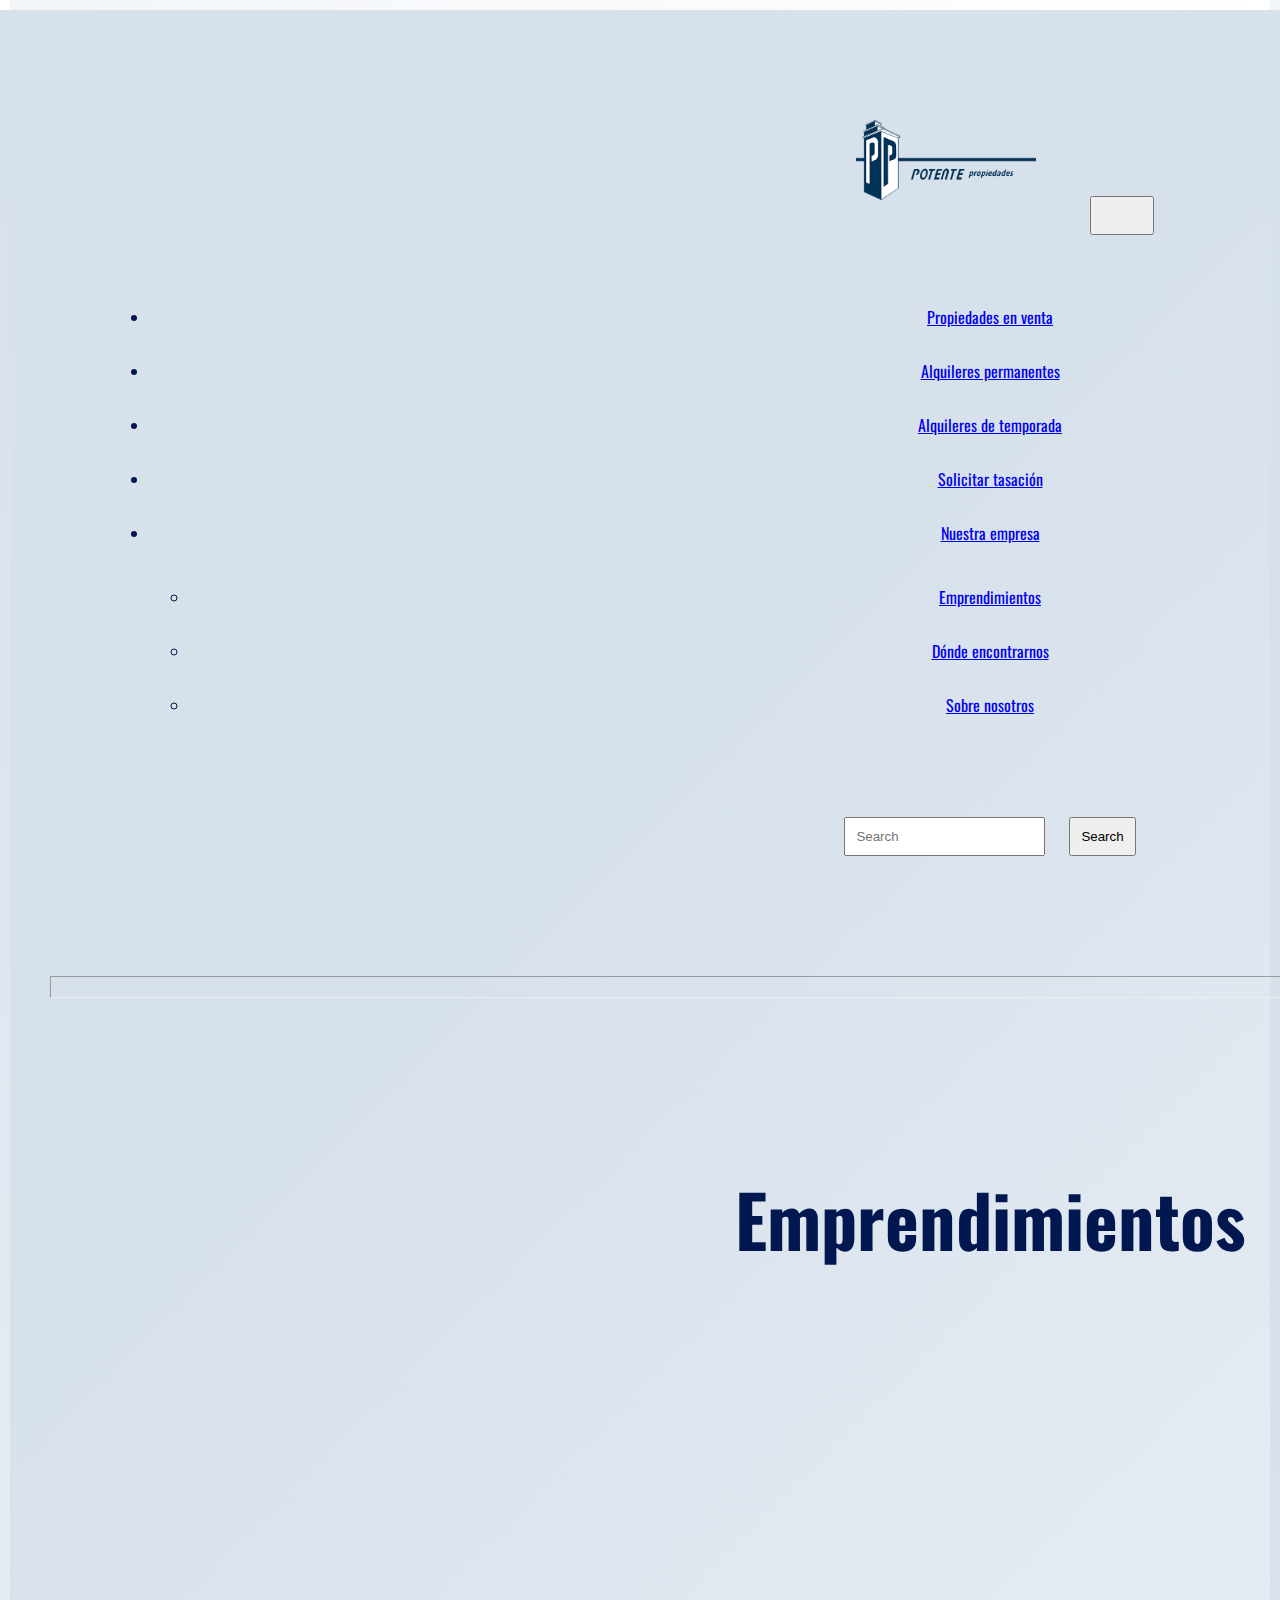
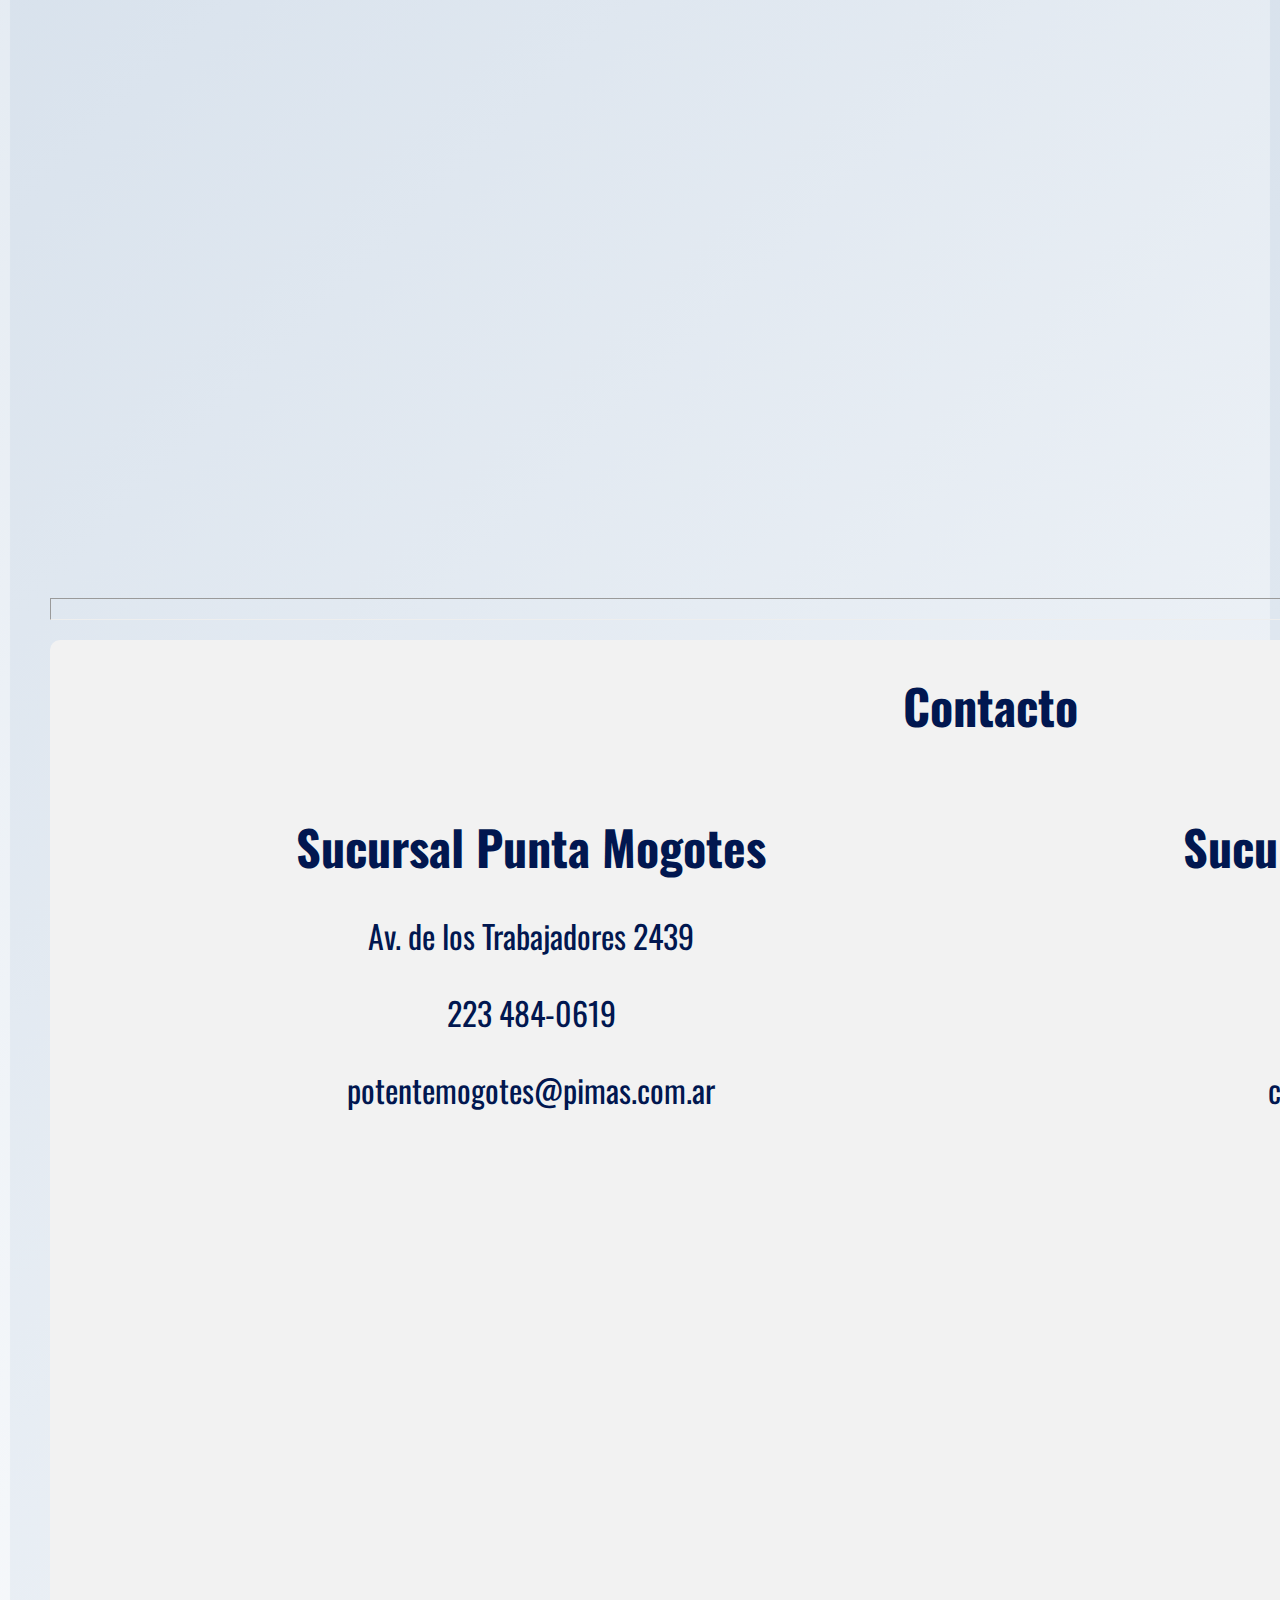
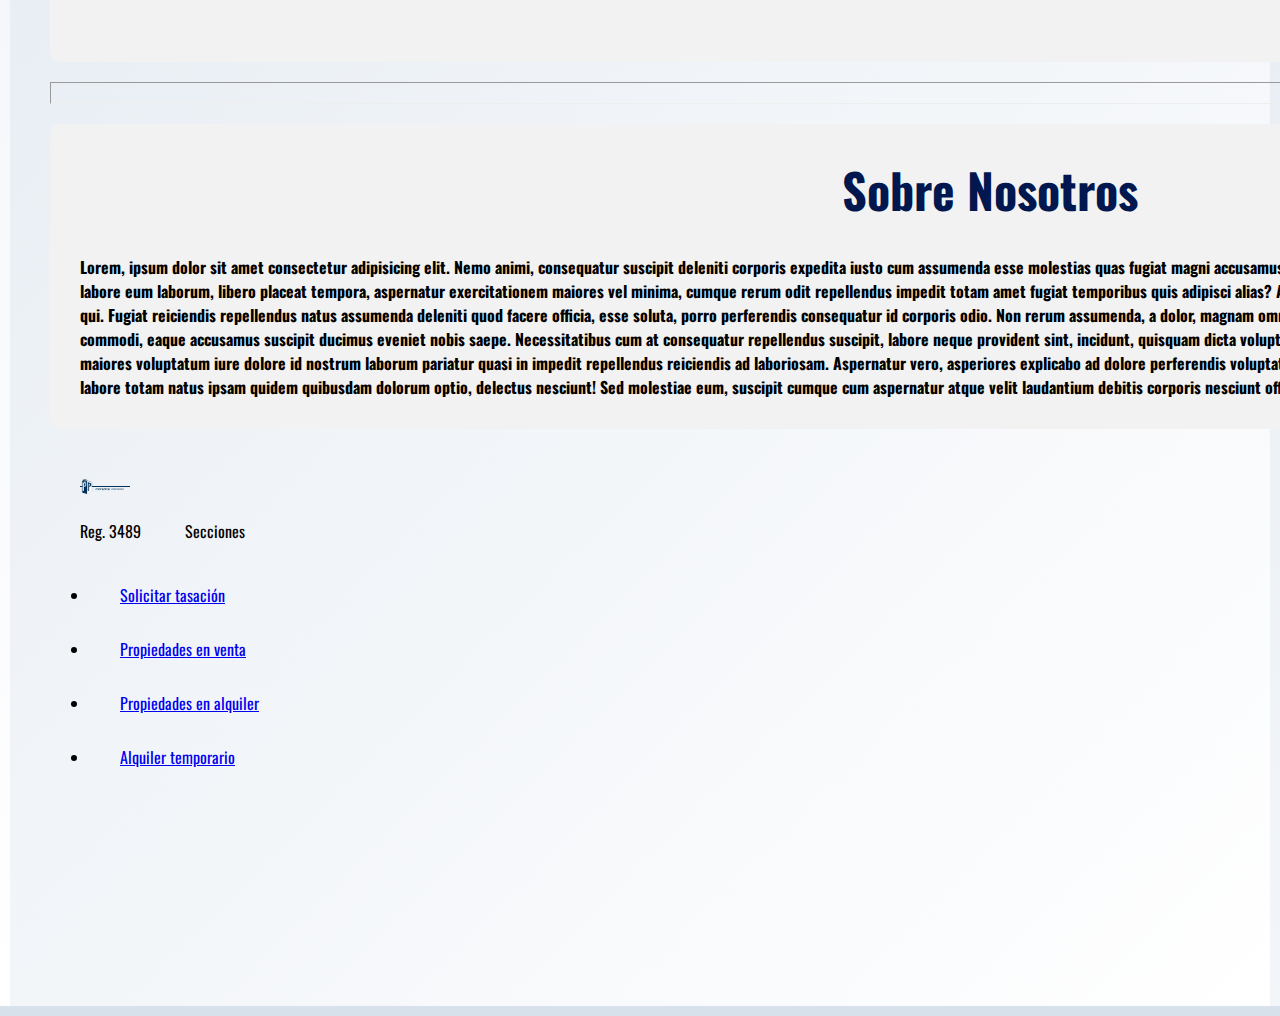
<file: index.html>
<!DOCTYPE html>
<html lang="en">

<head>
    <meta charset="UTF-8">
    <meta http-equiv="X-UA-Compatible" content="IE=edge">
    <meta name="viewport" content="width=device-width, initial-scale=1.0">
    <title>Potente Propiedades</title>
    <link href="https://cdn.jsdelivr.net/npm/bootstrap@5.0.2/dist/css/bootstrap.min.css" rel="stylesheet"
        integrity="sha384-EVSTQN3/azprG1Anm3QDgpJLIm9Nao0Yz1ztcQTwFspd3yD65VohhpuuCOmLASjC" crossorigin="anonymous">
    <link rel="preconnect" href="https://fonts.googleapis.com">
    <link rel="preconnect" href="https://fonts.gstatic.com" crossorigin>
    <link href="https://fonts.googleapis.com/css2?family=Oswald:wght@200&display=swap" rel="stylesheet">
    <link rel="stylesheet" href="./css/estilo.css">
    <link rel="shortcut icon" href="./imagenes/LogoPotente.png">
</head>

<body>
    <header>
        <nav class="navbar navbar-expand-lg navbar-light bg-light">
            <div class="container-fluid">
                <a class="navbar-brand" href="./index.html"><img src="./imagenes/logo_8404_3143.png" width="200" height="100"></a>
                <button class="navbar-toggler" type="button" data-bs-toggle="collapse"
                    data-bs-target="#navbarSupportedContent" aria-controls="navbarSupportedContent"
                    aria-expanded="false" aria-label="Toggle navigation">
                    <span class="navbar-toggler-icon"></span>
                </button>
                <div class="collapse navbar-collapse" id="navbarSupportedContent">
                    <ul class="navbar-nav me-auto mb-2 mb-lg-0">
                        <li class="nav-item">
                            <a class="nav-link" href="./secciones/propiedadesVenta.html">Propiedades en venta</a>
                        </li>
                        <li class="nav-item">
                            <a class="nav-link" href="./secciones/propiedadesAlquiler.html">Alquileres permanentes</a>
                        </li>
                        <li class="nav-item">
                            <a class="nav-link" href="./secciones/alquilerTemporario.html">Alquileres de temporada</a>
                        </li>
                        <li class="nav-item">
                            <a class="nav-link" href="./secciones/solicitarTasacion.html">Solicitar tasación</a>
                        </li>
                        <li class="nav-item dropdown">
                            <a class="nav-link dropdown-toggle" href="#" id="navbarDropdown" role="button"
                                data-bs-toggle="dropdown" aria-expanded="false">
                                Nuestra empresa
                            </a>
                            <ul class="dropdown-menu" aria-labelledby="navbarDropdown">
                                <li><a class="dropdown-item" href="#emprendimientos">Emprendimientos</a></li>
                                <li><a class="dropdown-item" href="#contacto">Dónde encontrarnos</a></li>
                                <li><a class="dropdown-item" href="#sobreNosotros">Sobre nosotros</a></li>
                            </ul>
                        </li>
                    </ul>
                    <form class="d-flex">
                        <input class="form-control me-2" type="search" placeholder="Search" aria-label="Search">
                        <button class="btn btn-outline-success" type="submit">Search</button>
                    </form>
                </div>
            </div>
        </nav>
    </header>
    <hr>
    <!--Estos son los emprendimientos de la empresa-->
    <div id="emprendimientos" class="boxEmprendimientos">
        <div class="pregunta">
            <h2>Emprendimientos</h2>
        </div>
        <div class="emprendimiento1">
            <iframe width="560" height="315" src="https://www.youtube.com/embed/m5p1F5jnk6o" title="YouTube video player" frameborder="0" allow="accelerometer; autoplay; clipboard-write; encrypted-media; gyroscope; picture-in-picture" allowfullscreen></iframe>
        </div>
        <div class="emprendimiento2">
            <iframe width="560" height="315" src="https://www.youtube.com/embed/sVCyTZr2jeY" title="YouTube video player" frameborder="0" allow="accelerometer; autoplay; clipboard-write; encrypted-media; gyroscope; picture-in-picture" allowfullscreen></iframe>
        </div>
        <div class="emprendimiento3">
            <iframe width="560" height="315" src="https://www.youtube.com/embed/41AsSSsIgXo" title="YouTube video player" frameborder="0" allow="accelerometer; autoplay; clipboard-write; encrypted-media; gyroscope; picture-in-picture" allowfullscreen></iframe>
        </div>
    </div>
    <hr>
    <!--Contacto de la empresa, con ubicacion de las oficinas-->
    <div class="boxContacto" id="contacto">
        <h2 class="pregunta">Contacto</h2>
        <ul class="contactoInicio">
            <li class="oficinas">
                <h2>Sucursal Punta Mogotes</h2>
                <p>Av. de los Trabajadores 2439</p>
                <p>223 484-0619</p>
                <p>potentemogotes@pimas.com.ar</p>
                <iframe
                    src="https://www.google.com/maps/embed?pb=!1m18!1m12!1m3!1d3141.2329379512894!2d-57.54957788408939!3d-38.06495595623255!2m3!1f0!2f0!3f0!3m2!1i1024!2i768!4f13.1!3m3!1m2!1s0x9584ddf8ca70bc2d%3A0x2c2aad50e89d5f96!2sAvenida%20de%20los%20Trabajadores%202439%2C%20Mar%20del%20Plata%2C%20Provincia%20de%20Buenos%20Aires!5e0!3m2!1ses!2sar!4v1638408456596!5m2!1ses!2sar"
                    width="600" height="450" style="border:0;" allowfullscreen="" loading="lazy"></iframe>
            </li>
            <li class="oficinas">
                <h2>Sucursal Av. Independencia</h2>
                <p>Av. Independencia 3975</p>
                <p>223 472-7416</p>
                <p>consultas@potenteprop.com.ar</p>
                <iframe
                    src="https://www.google.com/maps/embed?pb=!1m18!1m12!1m3!1d3143.4019117011417!2d-57.570101684090744!3d-38.014408753325164!2m3!1f0!2f0!3f0!3m2!1i1024!2i768!4f13.1!3m3!1m2!1s0x9584debd9891f537%3A0x33d9d177c831c081!2sAv.%20Independencia%203975%2C%20B7600BOY%20Mar%20del%20Plata%2C%20Provincia%20de%20Buenos%20Aires!5e0!3m2!1ses!2sar!4v1638408739509!5m2!1ses!2sar"
                    width="600" height="450" style="border:0;" allowfullscreen="" loading="lazy"></iframe>
            </li>
        </ul>
    </div>
    <hr>
    <!--Informacion institucional-->
    <div class="boxSobreNosotros">
        <h2 class="pregunta" id="sobreNosotros">Sobre Nosotros</h2>
        <h4 class="text">
        Lorem, ipsum dolor sit amet consectetur adipisicing elit. Nemo animi, consequatur suscipit deleniti corporis expedita iusto cum assumenda esse molestias quas fugiat magni accusamus asperiores quaerat eius dolorum cupiditate quisquam dolore totam pariatur est! Doloribus labore eum laborum, libero placeat tempora, aspernatur exercitationem maiores vel minima, cumque rerum odit repellendus impedit totam amet fugiat temporibus quis adipisci alias? Architecto temporibus perferendis doloribus beatae repellendus numquam eveniet possimus qui. Fugiat reiciendis repellendus natus assumenda deleniti quod facere officia, esse soluta, porro perferendis consequatur id corporis odio. Non rerum assumenda, a dolor, magnam omnis sapiente alias dolorem nulla quos velit sint id debitis porro facere eius temporibus commodi, eaque accusamus suscipit ducimus eveniet nobis saepe. Necessitatibus cum at consequatur repellendus suscipit, labore neque provident sint, incidunt, quisquam dicta voluptas totam. Dicta iusto voluptates ducimus vero libero, unde velit fuga laudantium hic aliquam, maiores voluptatum iure dolore id nostrum laborum pariatur quasi in impedit repellendus reiciendis ad laboriosam. Aspernatur vero, asperiores explicabo ad dolore perferendis voluptatem eos quibusdam magni veniam laborum? Beatae, eveniet, veniam obcaecati laudantium labore totam natus ipsam quidem quibusdam dolorum optio, delectus nesciunt! Sed molestiae eum, suscipit cumque cum aspernatur atque velit laudantium debitis corporis nesciunt officia, enim, ex dolorem.
        </h4>
    </div>
    <script src="https://cdn.jsdelivr.net/npm/bootstrap@5.0.2/dist/js/bootstrap.bundle.min.js"
        integrity="sha384-MrcW6ZMFYlzcLA8Nl+NtUVF0sA7MsXsP1UyJoMp4YLEuNSfAP+JcXn/tWtIaxVXM"
        crossorigin="anonymous"></script>
</body>

<footer class="footer">
    <img src="./imagenes/logo_8404_3143.png" alt="Potente Propiedades Logo" width="70" height="35">
    <br>
    <h8 class="reg">
        Reg. 3489
    </h8>
    <h8 class="secciones">
        Secciones
    </h8>
    <ul class="seccionesFooter">
        <li>
            <a href="./secciones/solicitarTasacion.html">Solicitar tasación</a>
        </li>
        <li>
            <a href="./secciones/propiedadesVenta.html">Propiedades en venta</a>
        </li>
        <li>
            <a href="./secciones/propiedadesAlquiler.html">Propiedades en alquiler</a>
        </li>
        <li>
            <a href="./secciones/alquilerTemporario.html">Alquiler temporario</a>
        </li>
    </ul>
    <h8>
        <form class="newsletter">
            <h8>
                Suscribite a nuestro Newsletter
            </h8>
            <input type="text" name="email" placeholder="email@ejemplo.com">
        </form>
    </h8>
</footer>

</html>
</file>
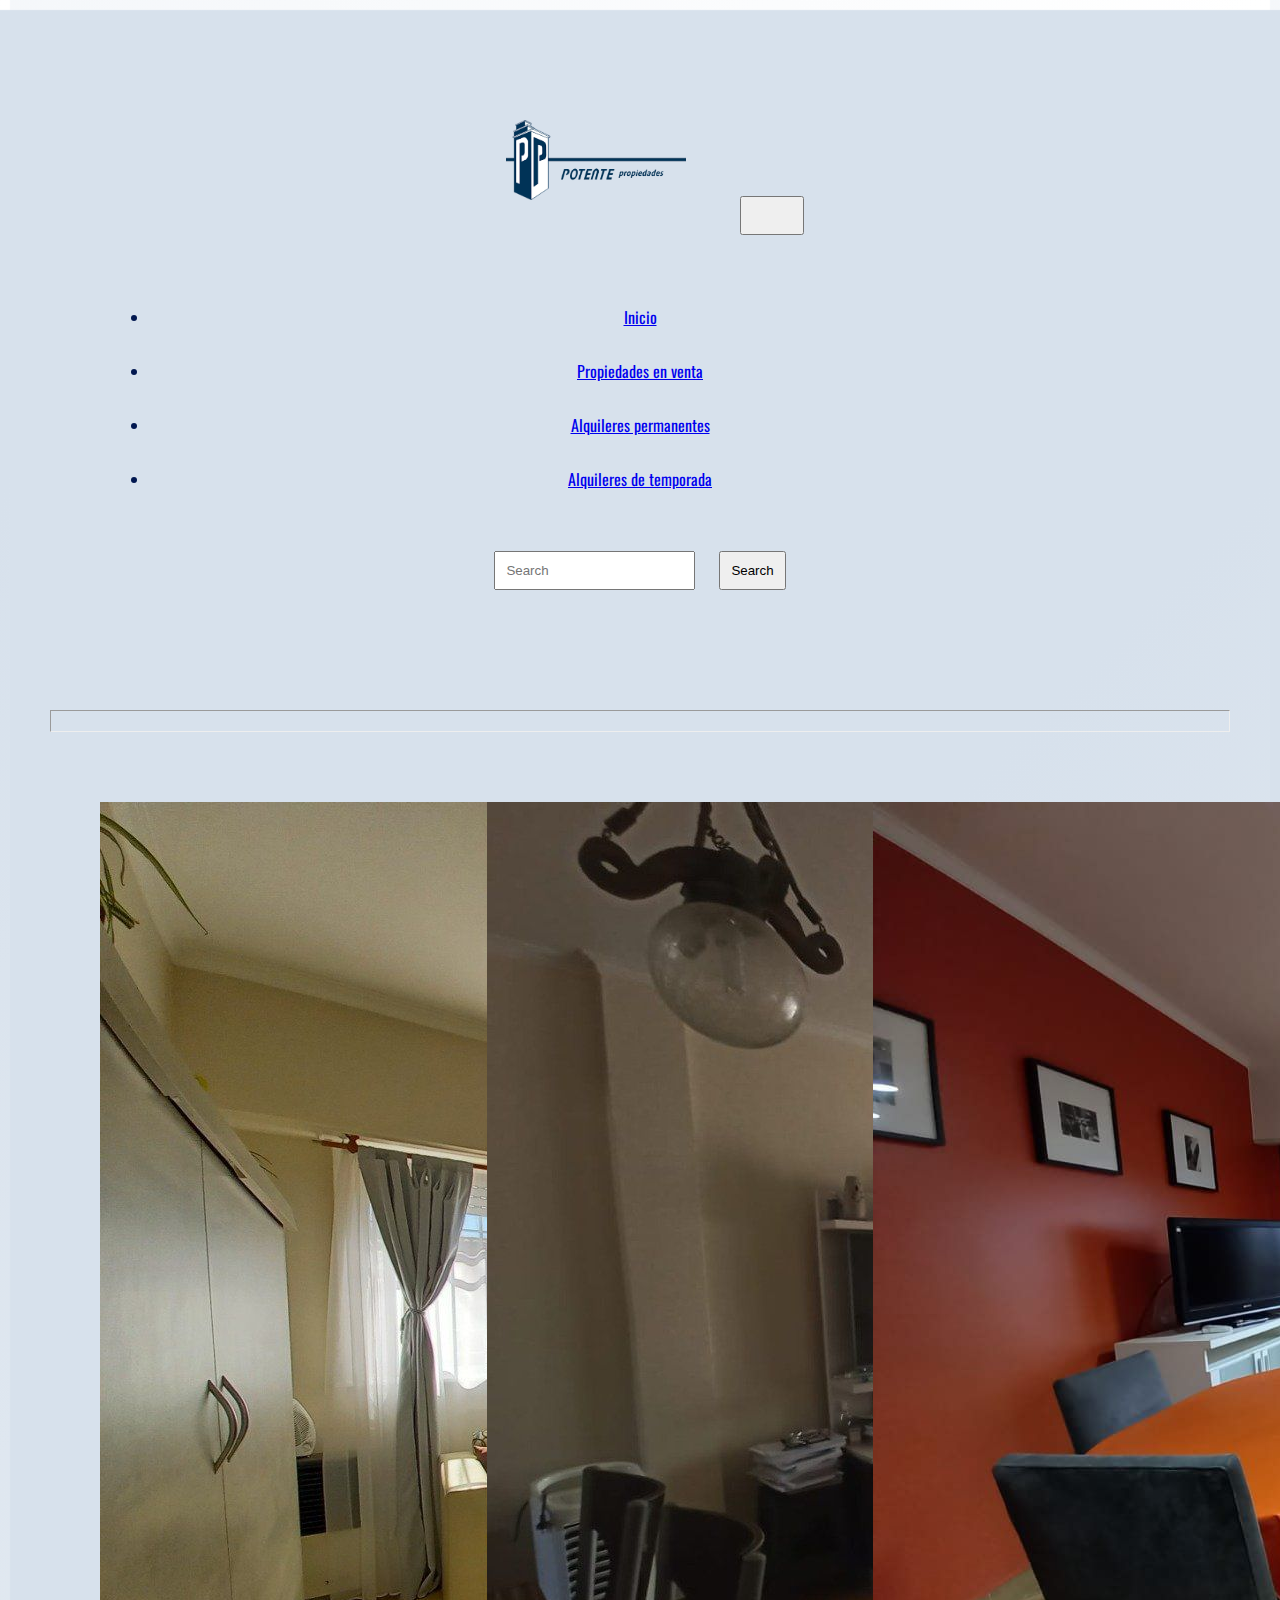
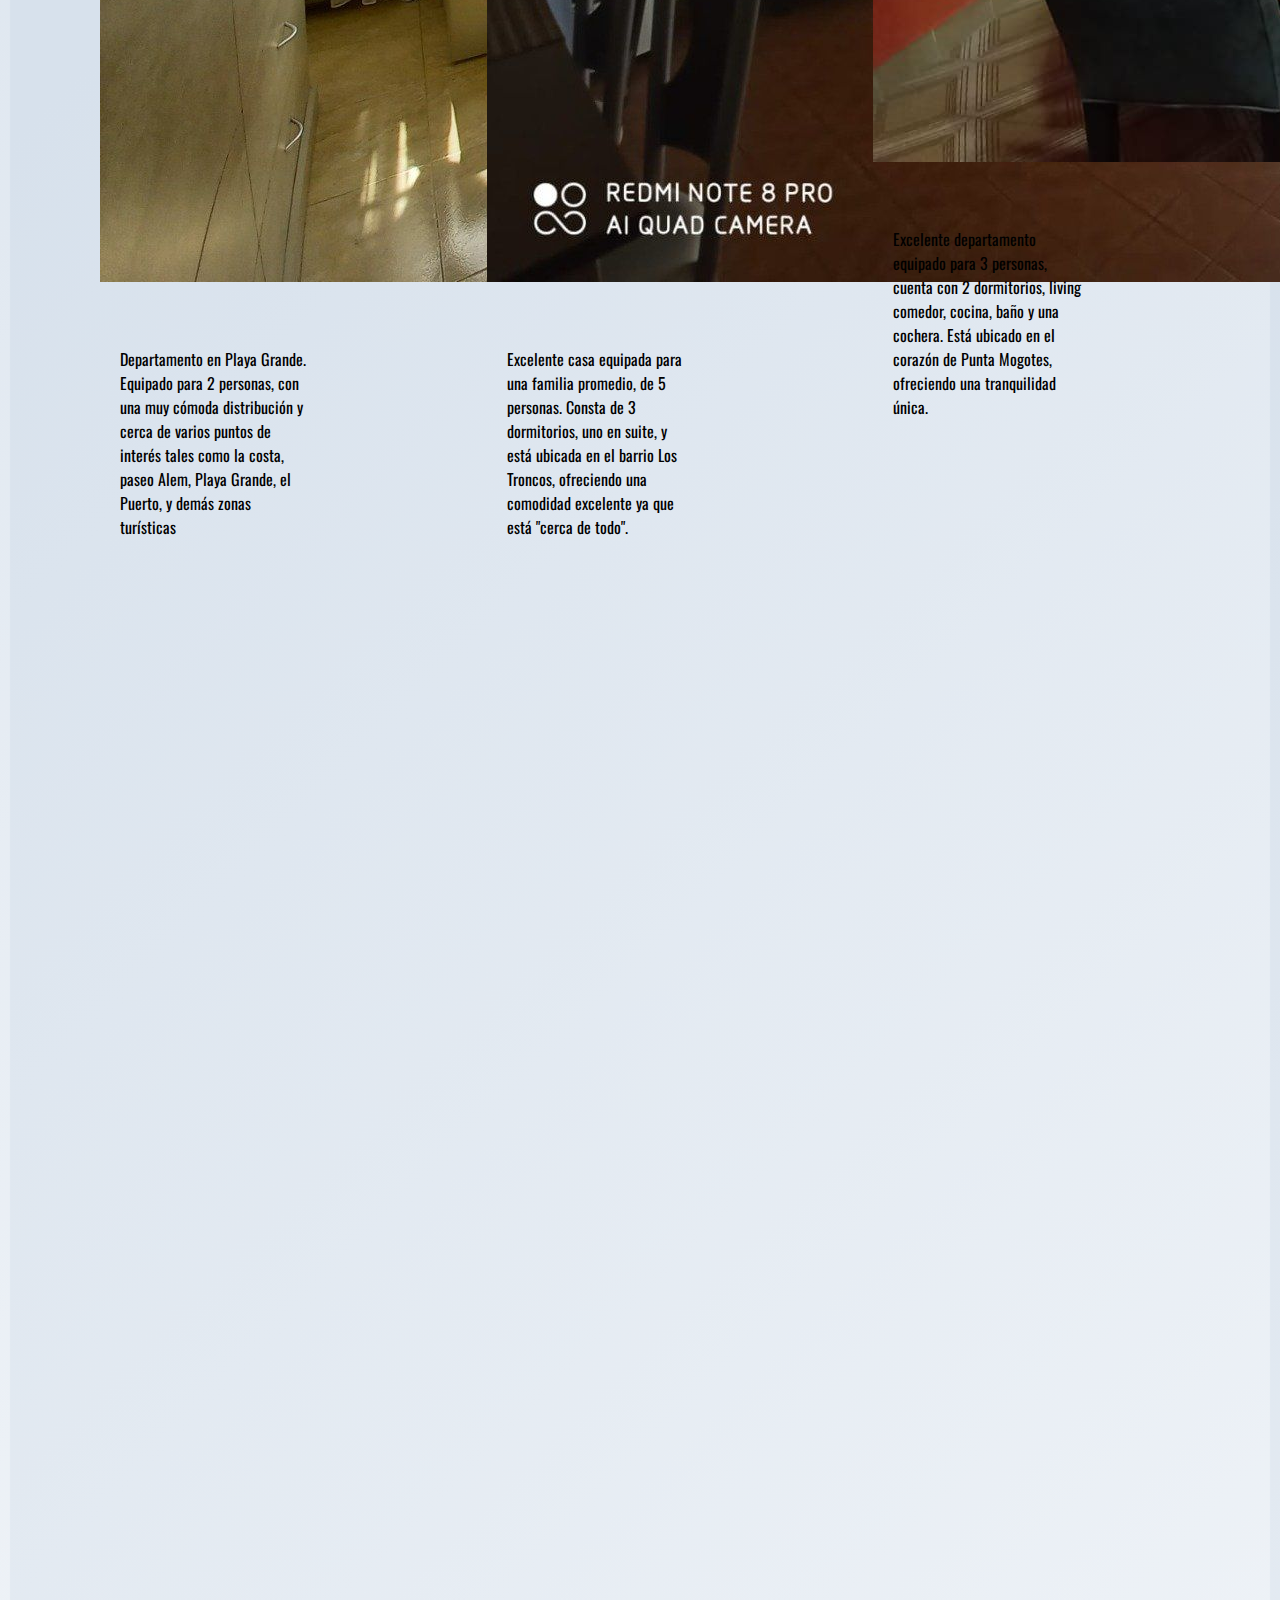
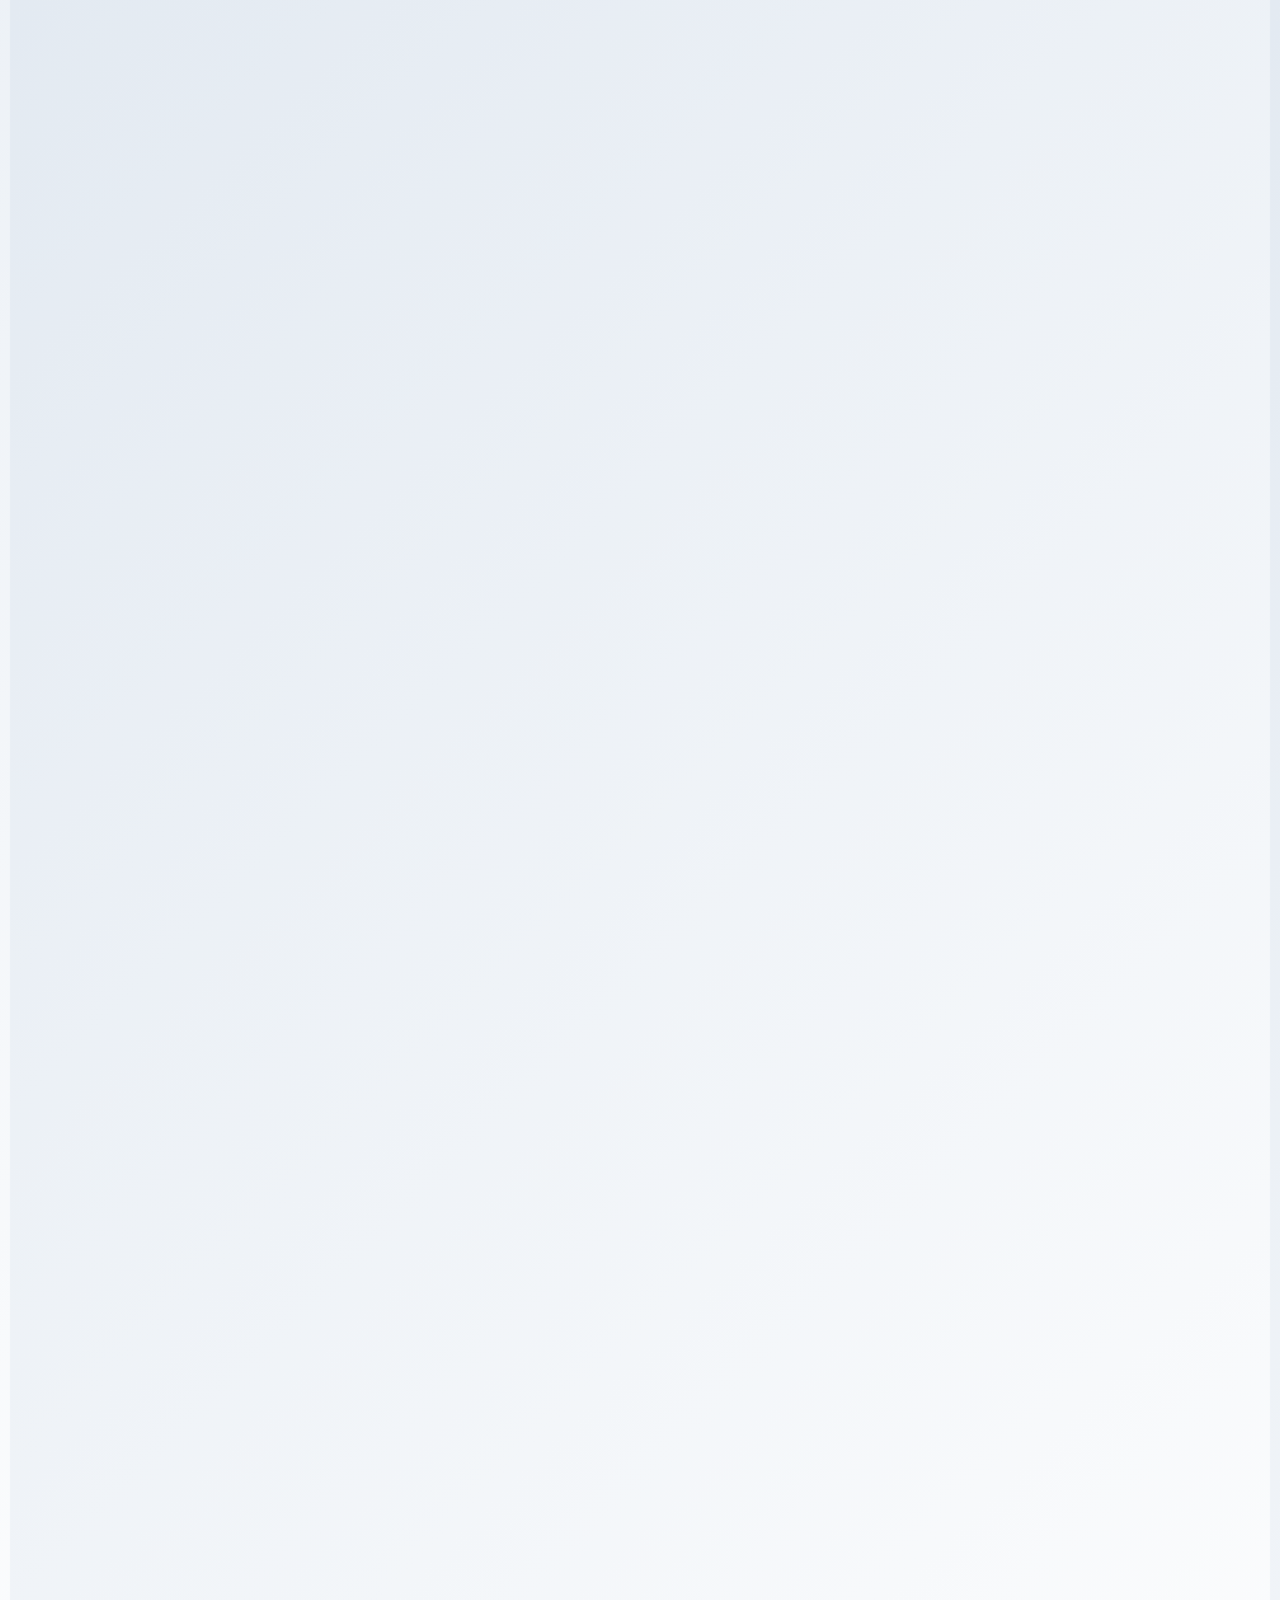
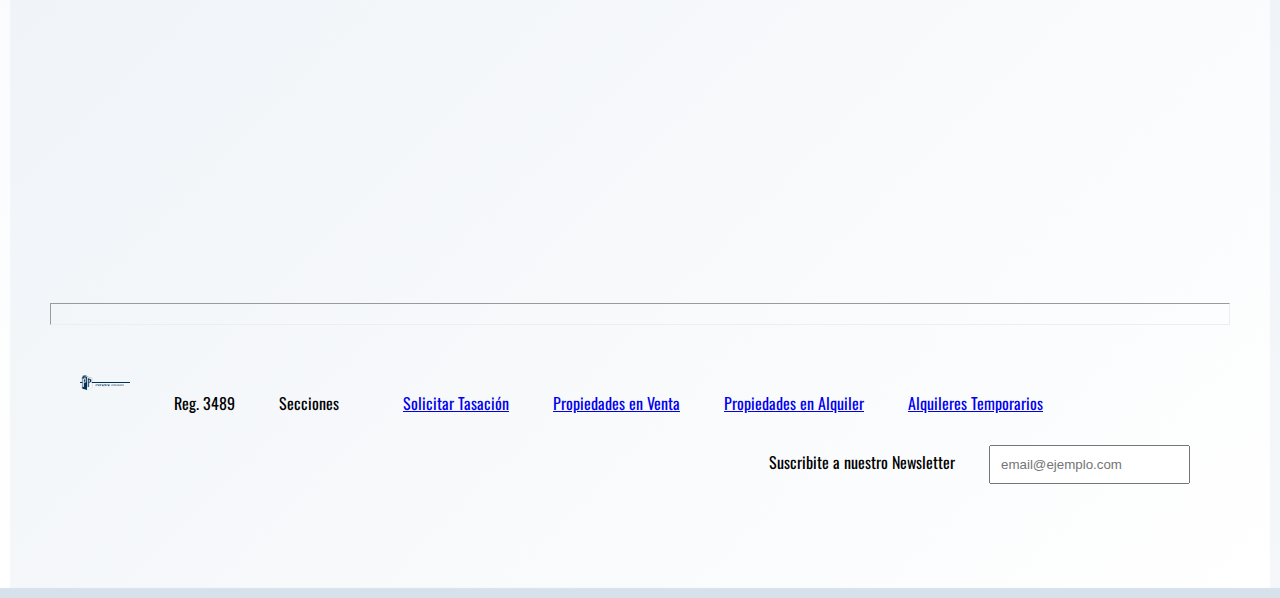
<file: secciones/alquilerTemporario.html>
<!DOCTYPE html>
<html lang="en">
<head>
    <meta charset="UTF-8">
    <meta http-equiv="X-UA-Compatible" content="IE=edge">
    <meta name="viewport" content="width=device-width, initial-scale=1.0">
    <title>Alquileres Temporarios</title>
    <link href="https://cdn.jsdelivr.net/npm/bootstrap@5.0.2/dist/css/bootstrap.min.css" rel="stylesheet" integrity="sha384-EVSTQN3/azprG1Anm3QDgpJLIm9Nao0Yz1ztcQTwFspd3yD65VohhpuuCOmLASjC" crossorigin="anonymous">
    <link rel="preconnect" href="https://fonts.googleapis.com">
    <link rel="preconnect" href="https://fonts.gstatic.com" crossorigin>
    <link href="https://fonts.googleapis.com/css2?family=Oswald:wght@200&display=swap" rel="stylesheet">
    <link rel="stylesheet" href="../css/estilo.css">
    <link rel="shortcut icon" href="../imagenes/LogoPotente.png">
</head>

<body>
    <header>
        <nav class="navbar navbar-expand-lg navbar-light bg-light">
            <div class="container-fluid">
                <a class="navbar-brand" href="./index.html"><img src="../imagenes/logo_8404_3143.png" width="200" height="100"></a>
                <button class="navbar-toggler" type="button" data-bs-toggle="collapse"
                    data-bs-target="#navbarSupportedContent" aria-controls="navbarSupportedContent"
                    aria-expanded="false" aria-label="Toggle navigation">
                    <span class="navbar-toggler-icon"></span>
                </button>
                <div class="collapse navbar-collapse" id="navbarSupportedContent">
                    <ul class="navbar-nav me-auto mb-2 mb-lg-0">
                        <li class="nav-item">
                            <a class="nav-link" href="../index.html">Inicio</a>
                        </li>
                        <li class="nav-item">
                            <a class="nav-link" href="../secciones/propiedadesVenta.html">Propiedades en venta</a>
                        </li>
                        <li class="nav-item">
                            <a class="nav-link" href="../secciones/propiedadesAlquiler.html">Alquileres permanentes</a>
                        </li>
                        <li class="nav-item">
                            <a class="nav-link" href="../secciones/alquilerTemporario.html">Alquileres de temporada</a>
                        </li>
                    </ul>
                    <form class="d-flex">
                        <input class="form-control me-2" type="search" placeholder="Search" aria-label="Search">
                        <button class="btn btn-outline-success" type="submit">Search</button>
                    </form>
                </div>
            </div>
        </nav>
    </header>
    <hr>
    <div class="alineacionPropiedades">
        <div class="card prop1" style="width: 18rem;">
            <img src="../imagenes/2personas.jpg" class="card-img-top" alt="chalet frente al mar">
            <div class="card-body">
                <p class="card-text">Departamento en Playa Grande. Equipado para 2 personas, con una muy cómoda distribución y cerca de varios puntos de interés tales como la costa, paseo Alem, Playa Grande, el Puerto, y demás zonas turísticas
                </p>
            </div>
        </div>
        <div class="card prop2" style="width: 18rem;">
            <img src="../imagenes/5persoans.jpg" class="card-img-top" alt="piso unico sobre la costa">
            <div class="card-body">
                <p class="card-text">Excelente casa equipada para una familia promedio, de 5 personas. Consta de 3 dormitorios, uno en suite, y está ubicada en el barrio Los Troncos, ofreciendo una comodidad excelente ya que está "cerca de todo".</p>
            </div>
        </div>
        <div class="card prop3" style="width: 18rem;">
            <img src="../imagenes/3personas.jpg" class="card-img-top" alt="monoambiente sobre la costa">
            <div class="card-body">
                <p class="card-text">Excelente departamento equipado para 3 personas, cuenta con 2 dormitorios, living comedor, cocina, baño y una cochera. Está ubicado en el corazón de Punta Mogotes, ofreciendo una tranquilidad única.</p>
            </div>
        </div>
    </div>
    <script src="https://cdn.jsdelivr.net/npm/bootstrap@5.0.2/dist/js/bootstrap.bundle.min.js"
        integrity="sha384-MrcW6ZMFYlzcLA8Nl+NtUVF0sA7MsXsP1UyJoMp4YLEuNSfAP+JcXn/tWtIaxVXM"
        crossorigin="anonymous"></script>
</body>
</body>
<hr>

<footer class="footer">
    <img src="/imagenes/logo_8404_3143.png" alt="Potente Propiedades Logo" width="70" height="35">
    <h8 class="reg">
        Reg. 3489
    </h8>
    <h8 class="secciones">
        Secciones
    </h8>
    <h8>
        <a href="/secciones/solicitarTasacion.html">Solicitar Tasación</a>
        <a href="/secciones/propiedadesVenta.html">Propiedades en Venta</a>
        <a href="/secciones/propiedadesAlquiler.html">Propiedades en Alquiler</a>
        <a href="/secciones/alquilerTemporario.html">Alquileres Temporarios</a>
    </h8>
    <h8>
        <form class="newsletter">
            <h8>
                Suscribite a nuestro Newsletter
            </h8>
            <input type="text" name="email" placeholder="email@ejemplo.com">
        </form>
    </h8>
</footer>

</html>
</file>
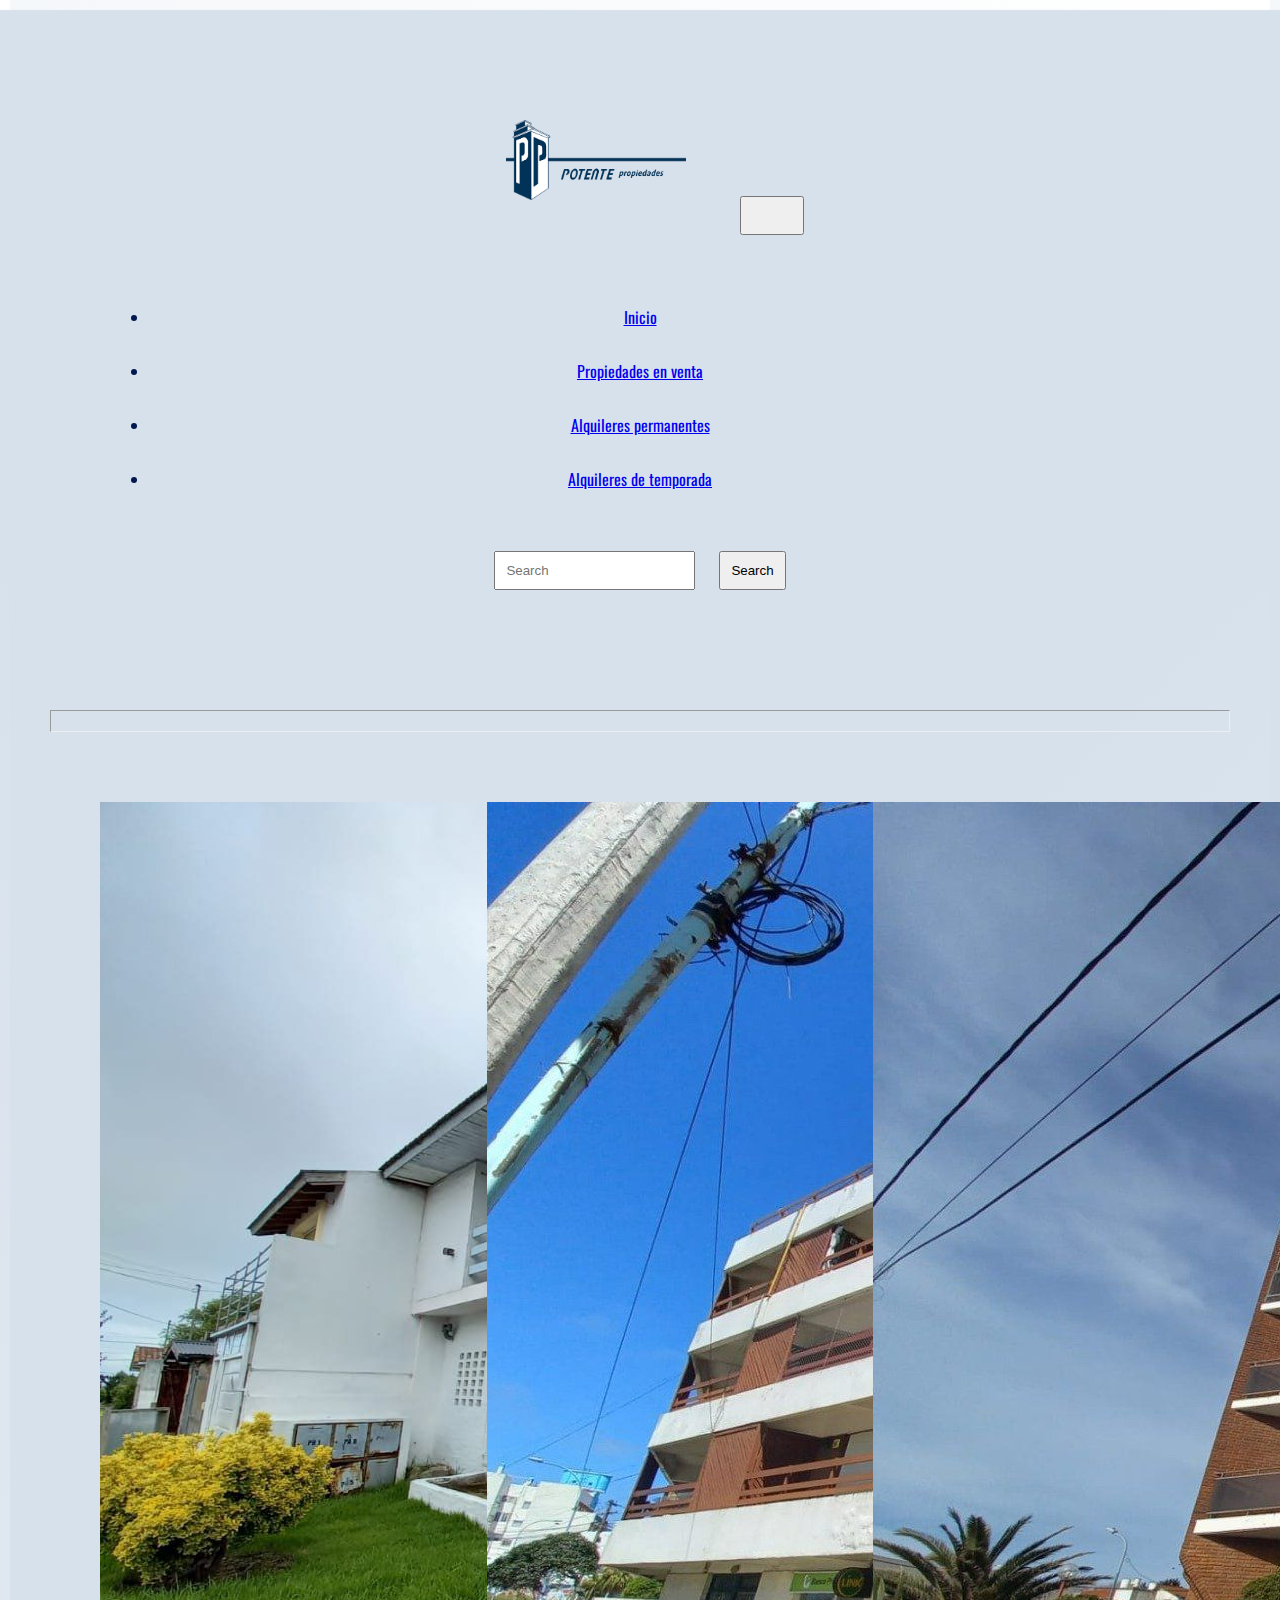
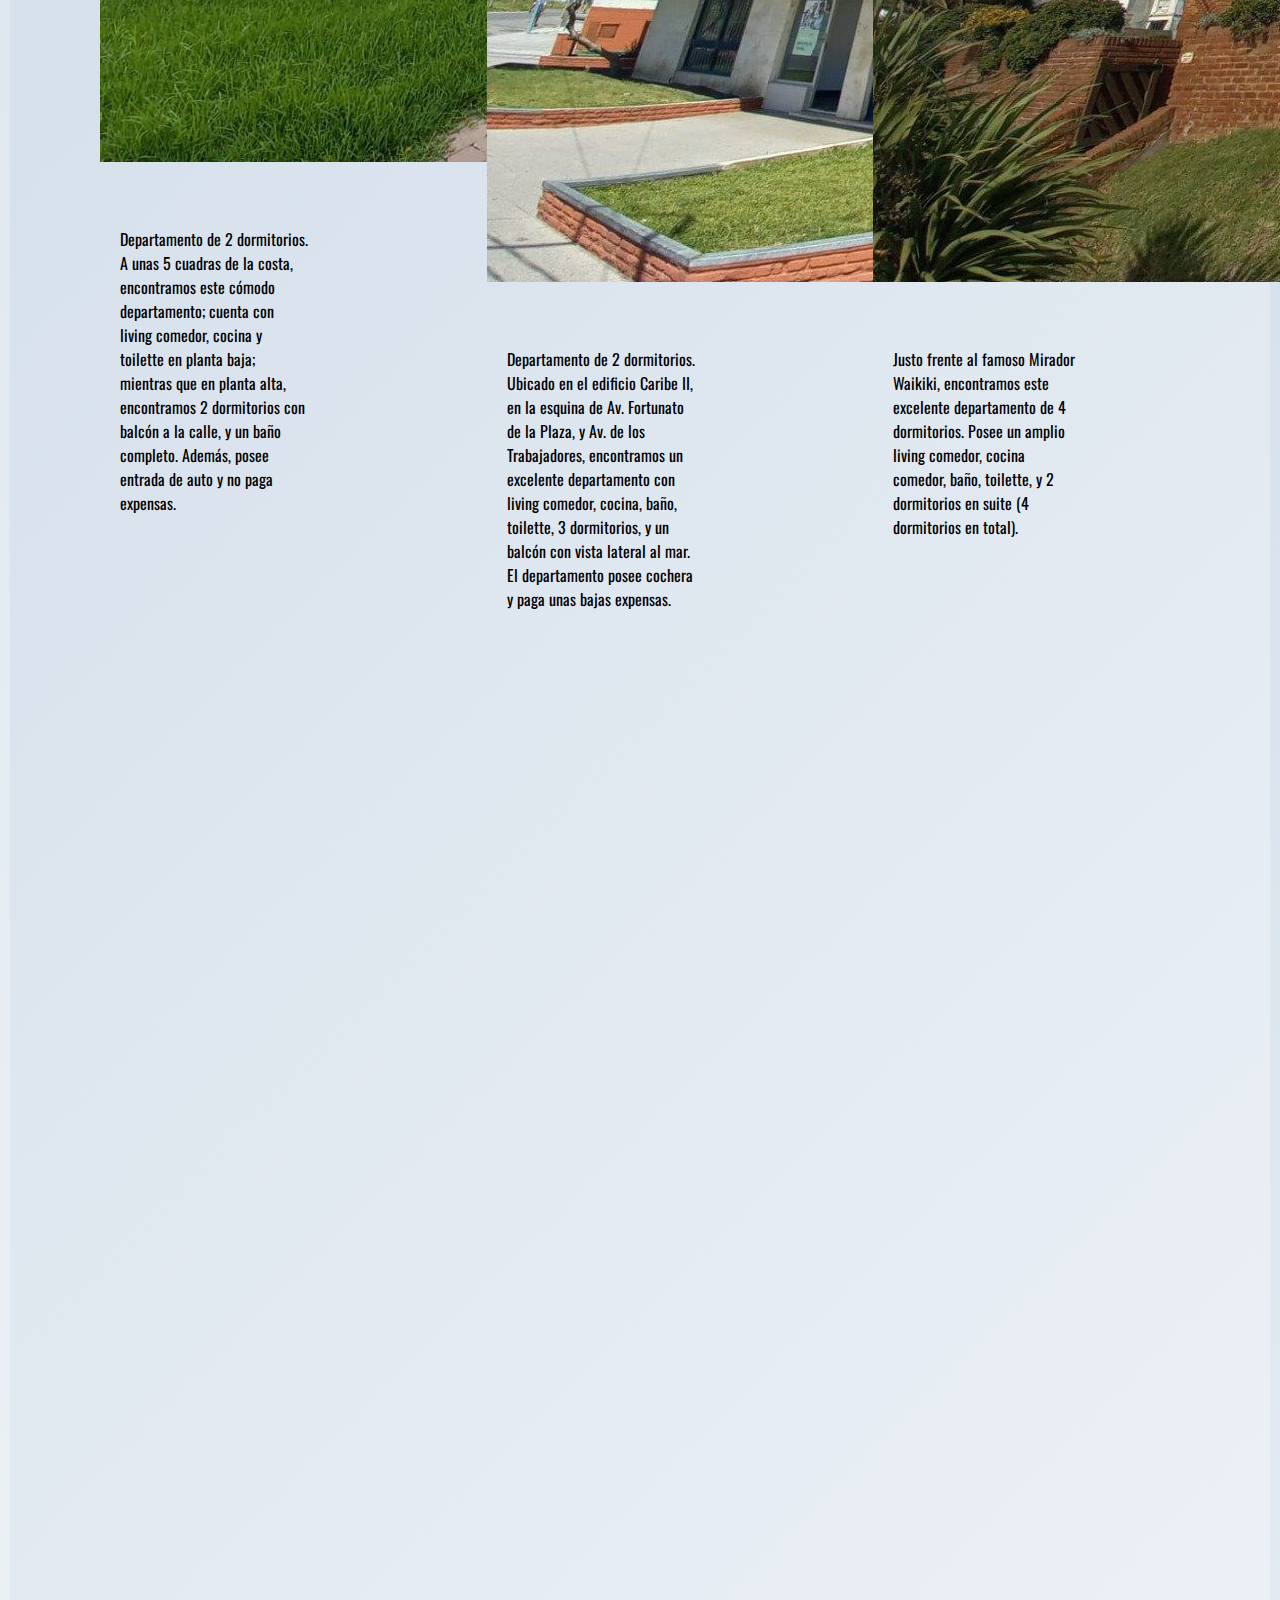
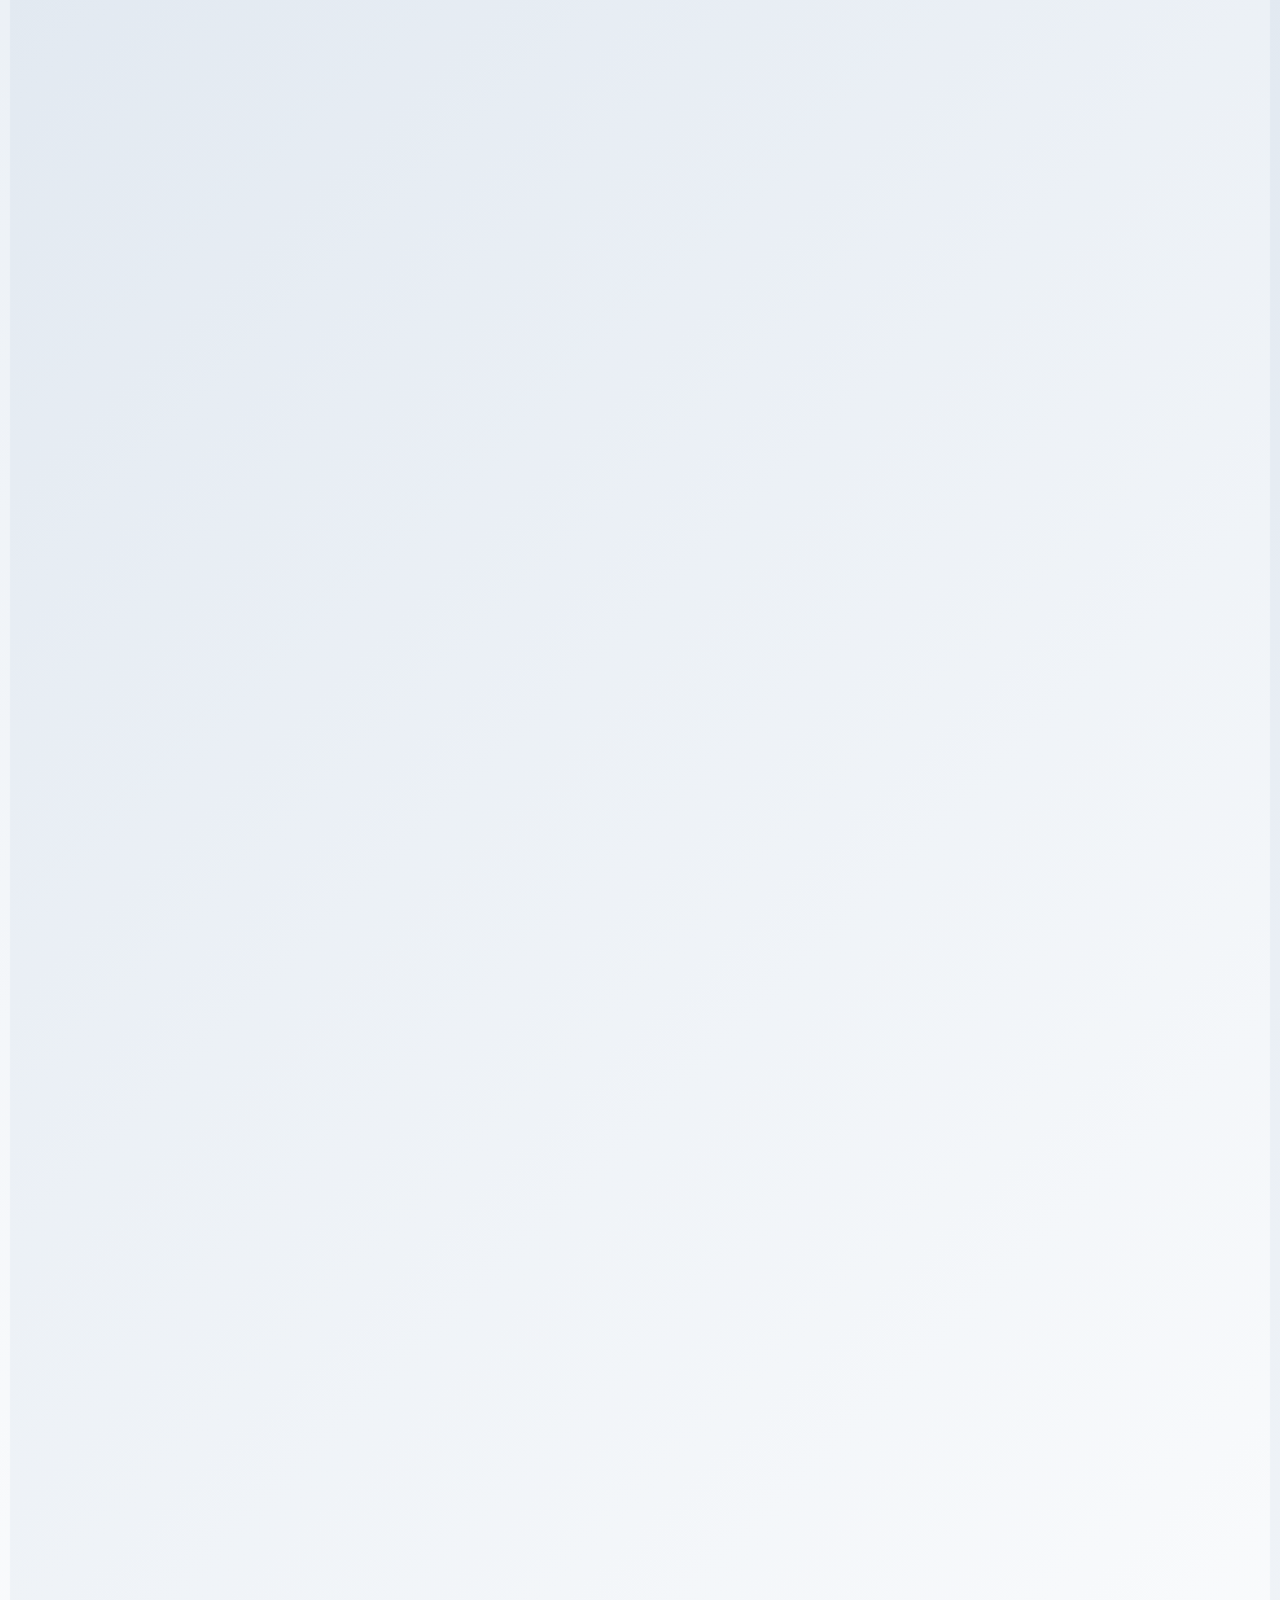
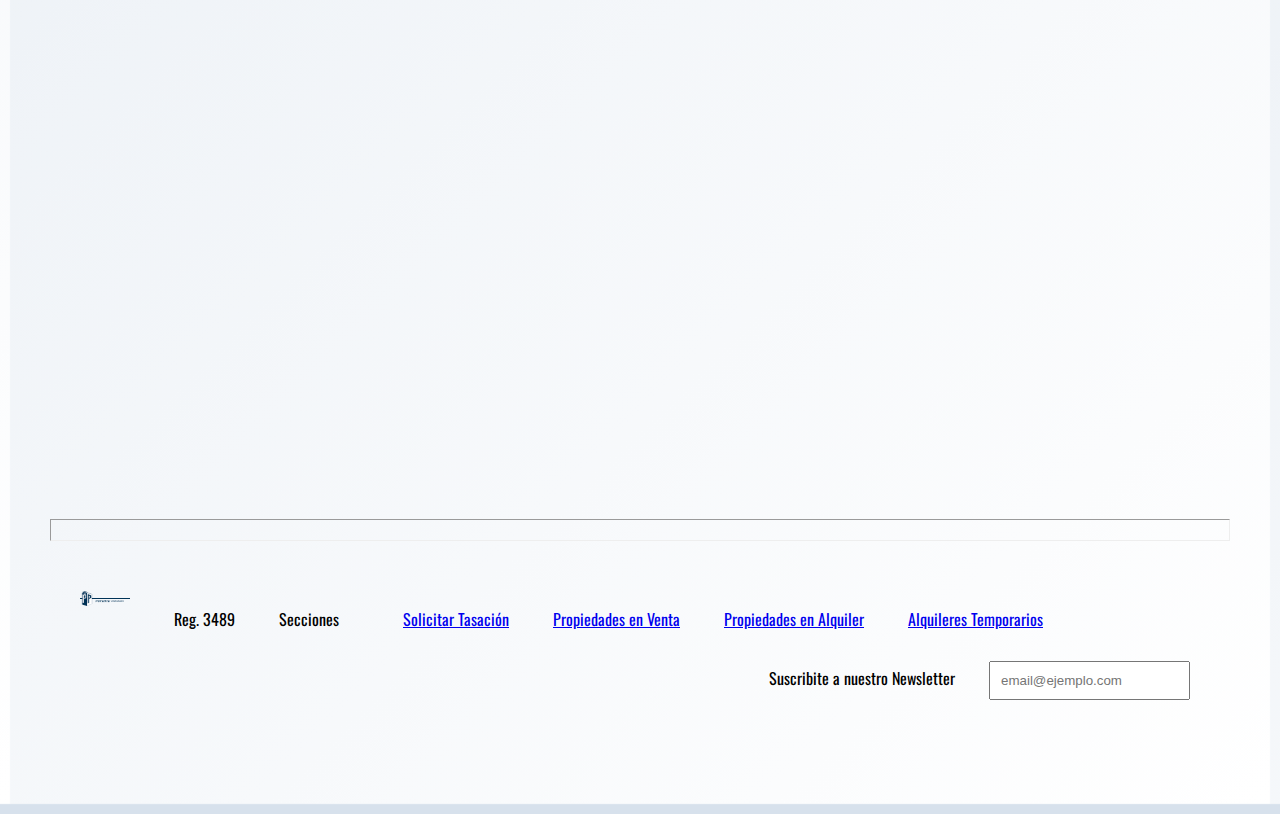
<file: secciones/propiedadesAlquiler.html>
<!DOCTYPE html>
<html lang="en">
<head>
    <meta charset="UTF-8">
    <meta http-equiv="X-UA-Compatible" content="IE=edge">
    <meta name="viewport" content="width=device-width, initial-scale=1.0">
    <title>Propiedades en Alquiler</title>
    <link href="https://cdn.jsdelivr.net/npm/bootstrap@5.0.2/dist/css/bootstrap.min.css" rel="stylesheet" integrity="sha384-EVSTQN3/azprG1Anm3QDgpJLIm9Nao0Yz1ztcQTwFspd3yD65VohhpuuCOmLASjC" crossorigin="anonymous">
    <link rel="preconnect" href="https://fonts.googleapis.com">
    <link rel="preconnect" href="https://fonts.gstatic.com" crossorigin>
    <link href="https://fonts.googleapis.com/css2?family=Oswald:wght@200&display=swap" rel="stylesheet">
    <link rel="stylesheet" href="../css/estilo.css">
    <link rel="shortcut icon" href="../imagenes/LogoPotente.png">
</head>

<body>
    <header>
        <nav class="navbar navbar-expand-lg navbar-light bg-light">
            <div class="container-fluid">
                <a class="navbar-brand" href="./index.html"><img src="../imagenes/logo_8404_3143.png" width="200" height="100"></a>
                <button class="navbar-toggler" type="button" data-bs-toggle="collapse"
                    data-bs-target="#navbarSupportedContent" aria-controls="navbarSupportedContent"
                    aria-expanded="false" aria-label="Toggle navigation">
                    <span class="navbar-toggler-icon"></span>
                </button>
                <div class="collapse navbar-collapse" id="navbarSupportedContent">
                    <ul class="navbar-nav me-auto mb-2 mb-lg-0">
                        <li class="nav-item">
                            <a class="nav-link" href="../index.html">Inicio</a>
                        </li>
                        <li class="nav-item">
                            <a class="nav-link" href="../secciones/propiedadesVenta.html">Propiedades en venta</a>
                        </li>
                        <li class="nav-item">
                            <a class="nav-link" href="../secciones/propiedadesAlquiler.html">Alquileres permanentes</a>
                        </li>
                        <li class="nav-item">
                            <a class="nav-link" href="../secciones/alquilerTemporario.html">Alquileres de temporada</a>
                        </li>
                    </ul>
                    <form class="d-flex">
                        <input class="form-control me-2" type="search" placeholder="Search" aria-label="Search">
                        <button class="btn btn-outline-success" type="submit">Search</button>
                    </form>
                </div>
            </div>
        </nav>
    </header>
    <hr>
    <div class="alineacionPropiedades">
        <div class="card prop1" style="width: 18rem;">
            <img src="../imagenes/depto2Dormitorios.jpg" class="card-img-top" alt="chalet frente al mar">
            <div class="card-body">
                <p class="card-text">Departamento de 2 dormitorios. A unas 5 cuadras de la costa, encontramos este cómodo departamento; cuenta con living comedor, cocina y toilette en planta baja; mientras que en planta alta, encontramos 2 dormitorios con balcón a la calle, y un baño completo. Además, posee entrada de auto y no paga expensas.
                </p>
            </div>
        </div>
        <div class="card prop2" style="width: 18rem;">
            <img src="../imagenes/depto3dormitorios.jpg" class="card-img-top" alt="piso unico sobre la costa">
            <div class="card-body">
                <p class="card-text">Departamento de 2 dormitorios. Ubicado en el edificio Caribe II, en la esquina de Av. Fortunato de la Plaza, y Av. de los Trabajadores, encontramos un excelente departamento con living comedor, cocina, baño, toilette, 3 dormitorios, y un balcón con vista lateral al mar. El departamento posee cochera y paga unas bajas expensas.</p>
            </div>
        </div>
        <div class="card prop3" style="width: 18rem;">
            <img src="../imagenes/deptoVistaMar.jpg" class="card-img-top" alt="monoambiente sobre la costa">
            <div class="card-body">
                <p class="card-text">Justo frente al famoso Mirador Waikiki, encontramos este excelente departamento de 4 dormitorios. Posee un amplio living comedor, cocina comedor, baño, toilette, y 2 dormitorios en suite (4 dormitorios en total).</p>
            </div>
        </div>
    </div>
    <script src="https://cdn.jsdelivr.net/npm/bootstrap@5.0.2/dist/js/bootstrap.bundle.min.js"
        integrity="sha384-MrcW6ZMFYlzcLA8Nl+NtUVF0sA7MsXsP1UyJoMp4YLEuNSfAP+JcXn/tWtIaxVXM"
        crossorigin="anonymous"></script>
</body>
<hr>
<footer class="footer">
    <img src="/imagenes/logo_8404_3143.png" alt="Potente Propiedades Logo" width="70" height="35">
    <h8 class="reg">
        Reg. 3489
    </h8>
    <h8 class="secciones">
        Secciones
    </h8>
    <h8>
        <a href="/secciones/solicitarTasacion.html">Solicitar Tasación</a>
        <a href="/secciones/propiedadesVenta.html">Propiedades en Venta</a>
        <a href="/secciones/propiedadesAlquiler.html">Propiedades en Alquiler</a>
        <a href="/secciones/alquilerTemporario.html">Alquileres Temporarios</a>
    </h8>
    <h8>
        <form class="newsletter">
            <h8>
                Suscribite a nuestro Newsletter
            </h8>
            <input type="text" name="email" placeholder="email@ejemplo.com">
        </form>
    </h8>
</footer>

</html>
</file>
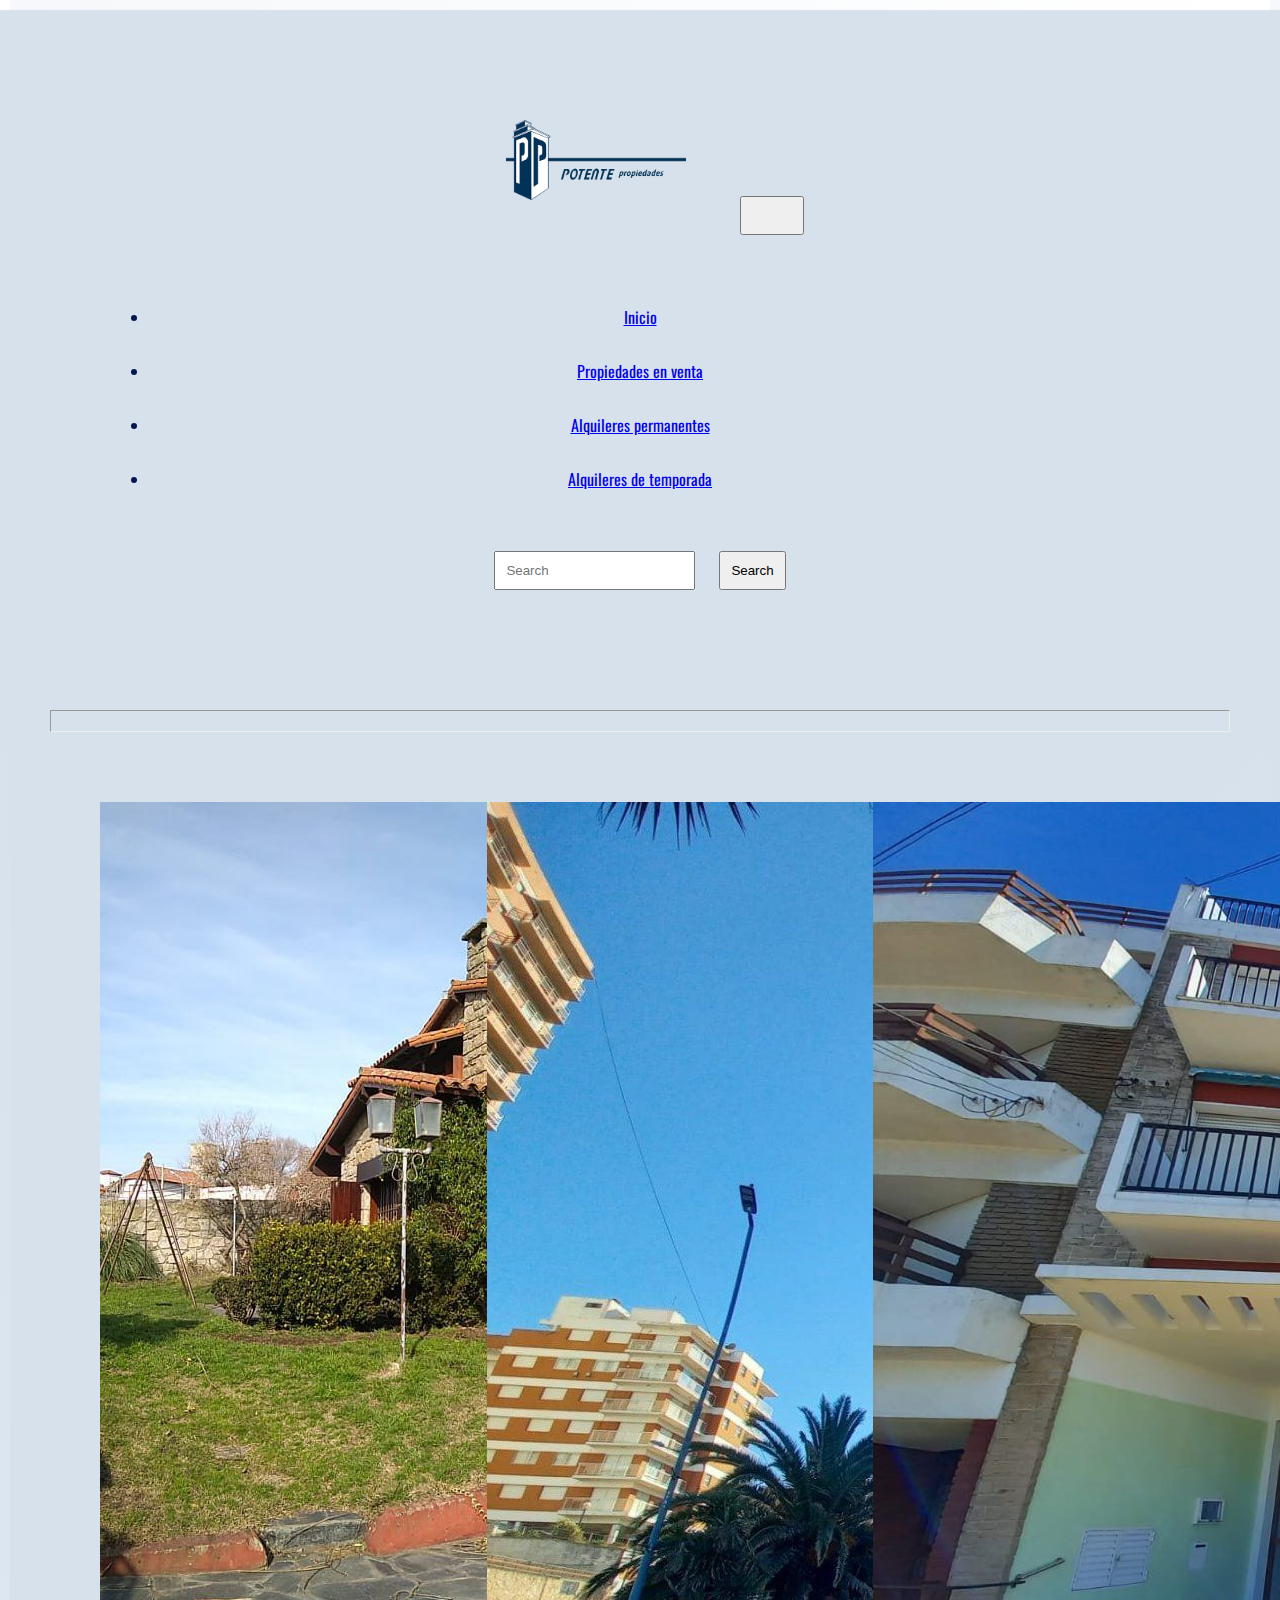
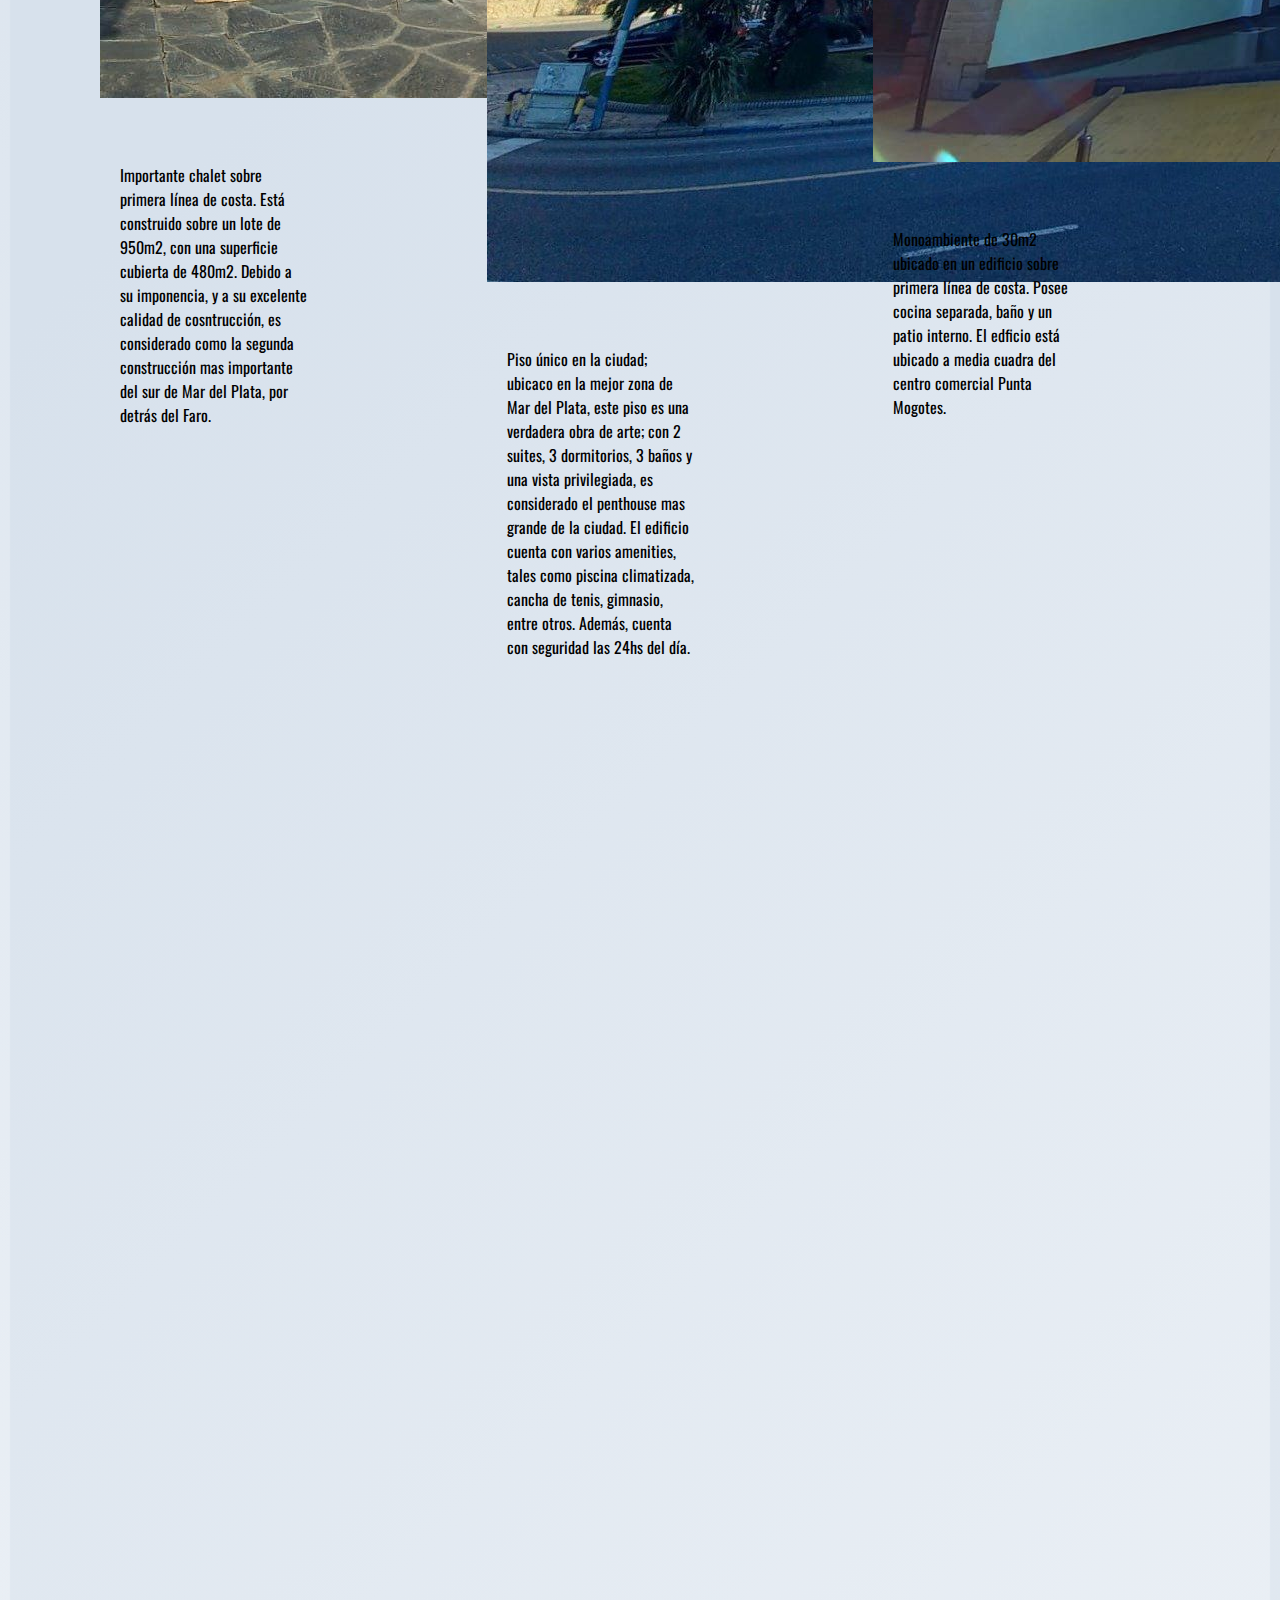
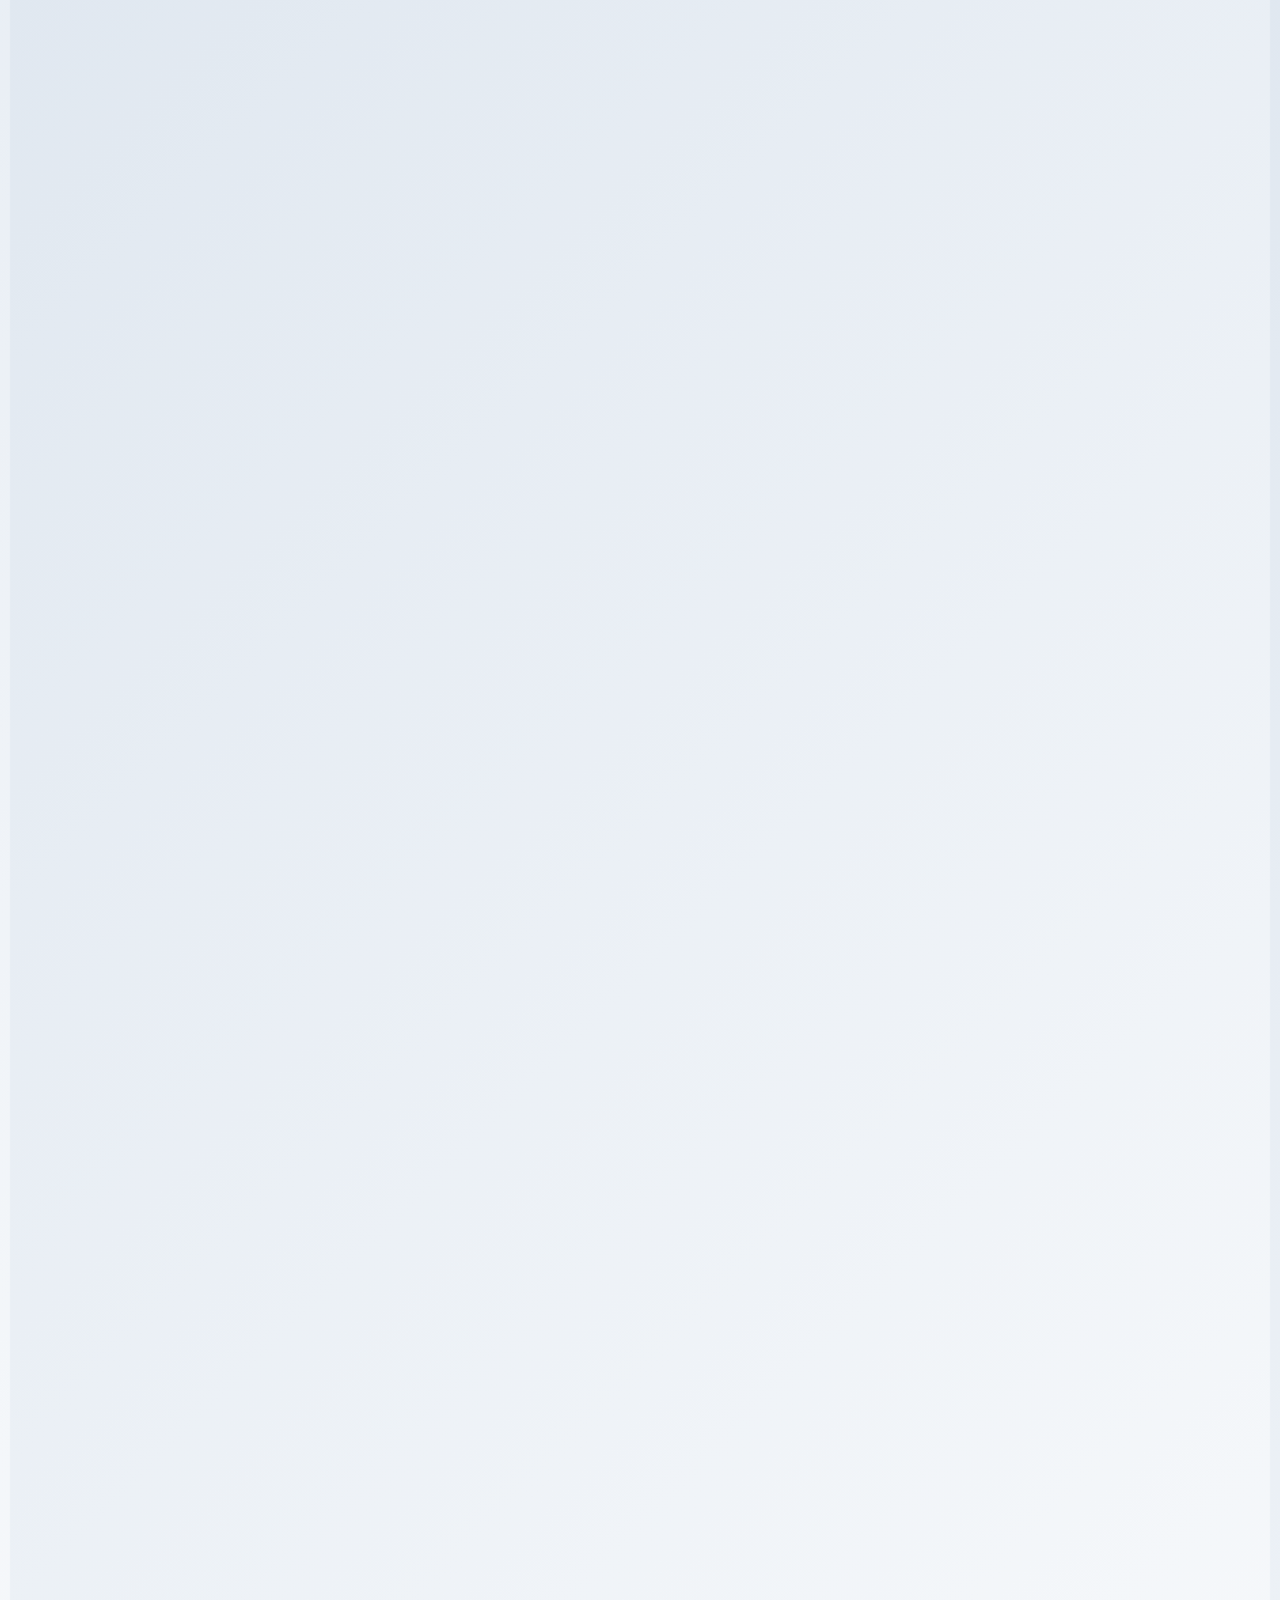
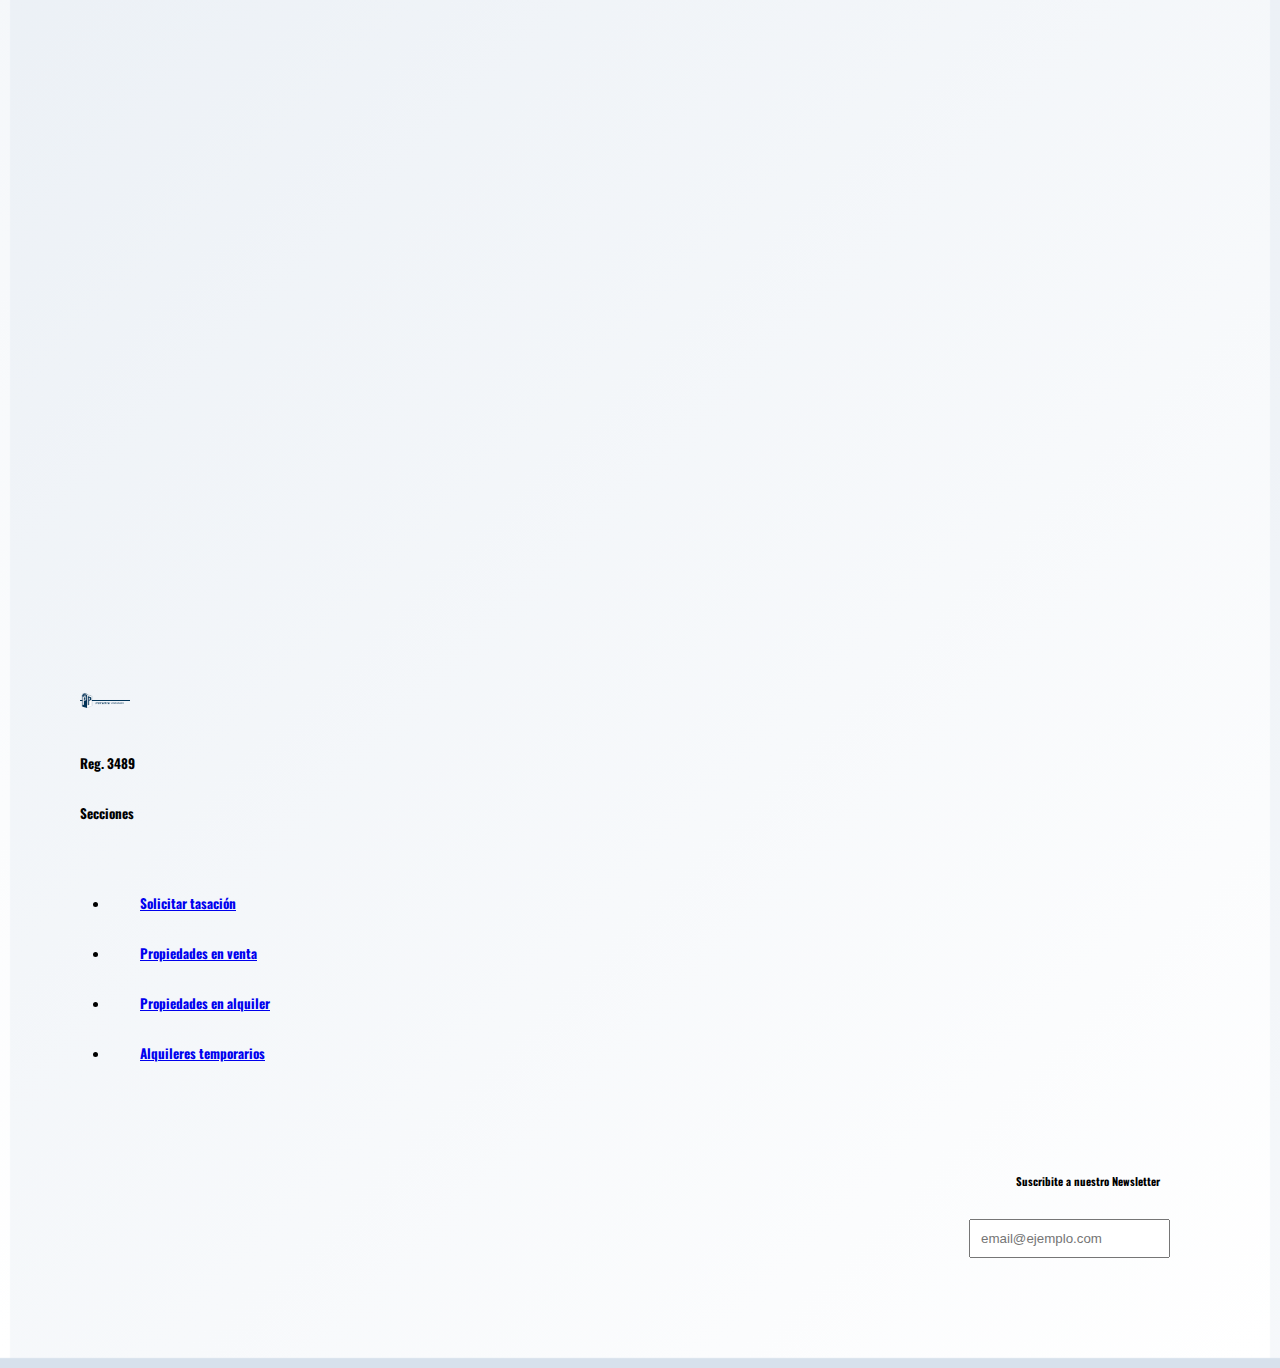
<file: secciones/propiedadesVenta.html>
<!DOCTYPE html>
<html lang="en">

<head>
    <meta charset="UTF-8">
    <meta http-equiv="X-UA-Compatible" content="IE=edge">
    <meta name="viewport" content="width=device-width, initial-scale=1.0">
    <title>Propiedades en Venta</title>
    <link href="https://cdn.jsdelivr.net/npm/bootstrap@5.0.2/dist/css/bootstrap.min.css" rel="stylesheet"
        integrity="sha384-EVSTQN3/azprG1Anm3QDgpJLIm9Nao0Yz1ztcQTwFspd3yD65VohhpuuCOmLASjC" crossorigin="anonymous">
    <link rel="preconnect" href="https://fonts.googleapis.com">
    <link rel="preconnect" href="https://fonts.gstatic.com" crossorigin>
    <link href="https://fonts.googleapis.com/css2?family=Oswald:wght@200&display=swap" rel="stylesheet">
    <link rel="stylesheet" href="../css/estilo.css">
    <link rel="shortcut icon" href="/imagenes/LogoPotente.png">
</head>

<body>
    <!--Este buscador "salta" entre los distintos html-->
    <header>
        <nav class="navbar navbar-expand-lg navbar-light bg-light">
            <div class="container-fluid">
                <a class="navbar-brand" href="./index.html"><img src="../imagenes/logo_8404_3143.png" width="200"
                        height="100"></a>
                <button class="navbar-toggler" type="button" data-bs-toggle="collapse"
                    data-bs-target="#navbarSupportedContent" aria-controls="navbarSupportedContent"
                    aria-expanded="false" aria-label="Toggle navigation">
                    <span class="navbar-toggler-icon"></span>
                </button>
                <div class="collapse navbar-collapse" id="navbarSupportedContent">
                    <ul class="navbar-nav me-auto mb-2 mb-lg-0">
                        <li class="nav-item">
                            <a class="nav-link" href="../index.html">Inicio</a>
                        </li>
                        <li class="nav-item">
                            <a class="nav-link" href="../secciones/propiedadesVenta.html">Propiedades en venta</a>
                        </li>
                        <li class="nav-item">
                            <a class="nav-link" href="../secciones/propiedadesAlquiler.html">Alquileres permanentes</a>
                        </li>
                        <li class="nav-item">
                            <a class="nav-link" href="../secciones/alquilerTemporario.html">Alquileres de temporada</a>
                        </li>
                    </ul>
                    <form class="d-flex">
                        <input class="form-control me-2" type="search" placeholder="Search" aria-label="Search">
                        <button class="btn btn-outline-success" type="submit">Search</button>
                    </form>
                </div>
            </div>
        </nav>
    </header>
    <hr>
    <div class="alineacionPropiedades">
        <div class="card prop1" style="width: 18rem;">
            <img src="../imagenes/chaletFrenteAlMar.jpg" class="card-img-top" alt="chalet frente al mar">
            <div class="card-body">
                <p class="card-text">Importante chalet sobre primera línea de costa. Está construido sobre un lote de 950m2, con una superficie cubierta de 480m2. Debido a su imponencia, y a su excelente calidad de cosntrucción, es considerado como la segunda construcción mas importante del sur de Mar del Plata, por detrás del Faro.
                </p>
            </div>
        </div>
        <div class="card prop2" style="width: 18rem;">
            <img src="../imagenes/pisoUnicoCosta.jpg" class="card-img-top" alt="piso unico sobre la costa">
            <div class="card-body">
                <p class="card-text">Piso único en la ciudad; ubicaco en la mejor zona de Mar del Plata, este piso es una verdadera obra de arte; con 2 suites, 3 dormitorios, 3 baños y una vista privilegiada, es considerado el penthouse mas grande de la ciudad. El edificio cuenta con varios amenities, tales como piscina climatizada, cancha de tenis, gimnasio, entre otros. Además, cuenta con seguridad las 24hs del día.</p>
            </div>
        </div>
        <div class="card prop3" style="width: 18rem;">
            <img src="../imagenes/monoambienteSobreCosta.jpg" class="card-img-top" alt="monoambiente sobre la costa">
            <div class="card-body">
                <p class="card-text">Monoambiente de 30m2 ubicado en un edificio sobre primera línea de costa. Posee cocina separada, baño y un patio interno. El edficio está ubicado a media cuadra del centro comercial Punta Mogotes.</p>
            </div>
        </div>
    </div>
    <script src="https://cdn.jsdelivr.net/npm/bootstrap@5.0.2/dist/js/bootstrap.bundle.min.js"
        integrity="sha384-MrcW6ZMFYlzcLA8Nl+NtUVF0sA7MsXsP1UyJoMp4YLEuNSfAP+JcXn/tWtIaxVXM"
        crossorigin="anonymous"></script>
</body>

<footer class="footer">
    <img src="/imagenes/logo_8404_3143.png" alt="Potente Propiedades Logo" width="70" height="35">
    <h5 class="reg">
        Reg. 3489
    </h5>
    <h5 class="secciones">
        Secciones
    </h5>
    <h5 class="navFooter">
        <ul>
            <li><a href="../secciones/solicitarTasacion.html">Solicitar tasación</a></li>
            <li><a href="../secciones/propiedadesVenta.html">Propiedades en venta</a></li>
            <li><a href="../secciones/propiedadesAlquiler.html">Propiedades en alquiler</a></li>
            <li><a href="../secciones/alquilerTemporario.html">Alquileres temporarios</a></li>
        </ul>
    </h5>
    <h5>
        <form class="newsletter">
            <h5>
                Suscribite a nuestro Newsletter
            </h5>
            <input type="text" name="email" placeholder="email@ejemplo.com">
        </form>
    </h5>
</footer>

</html>
</file>
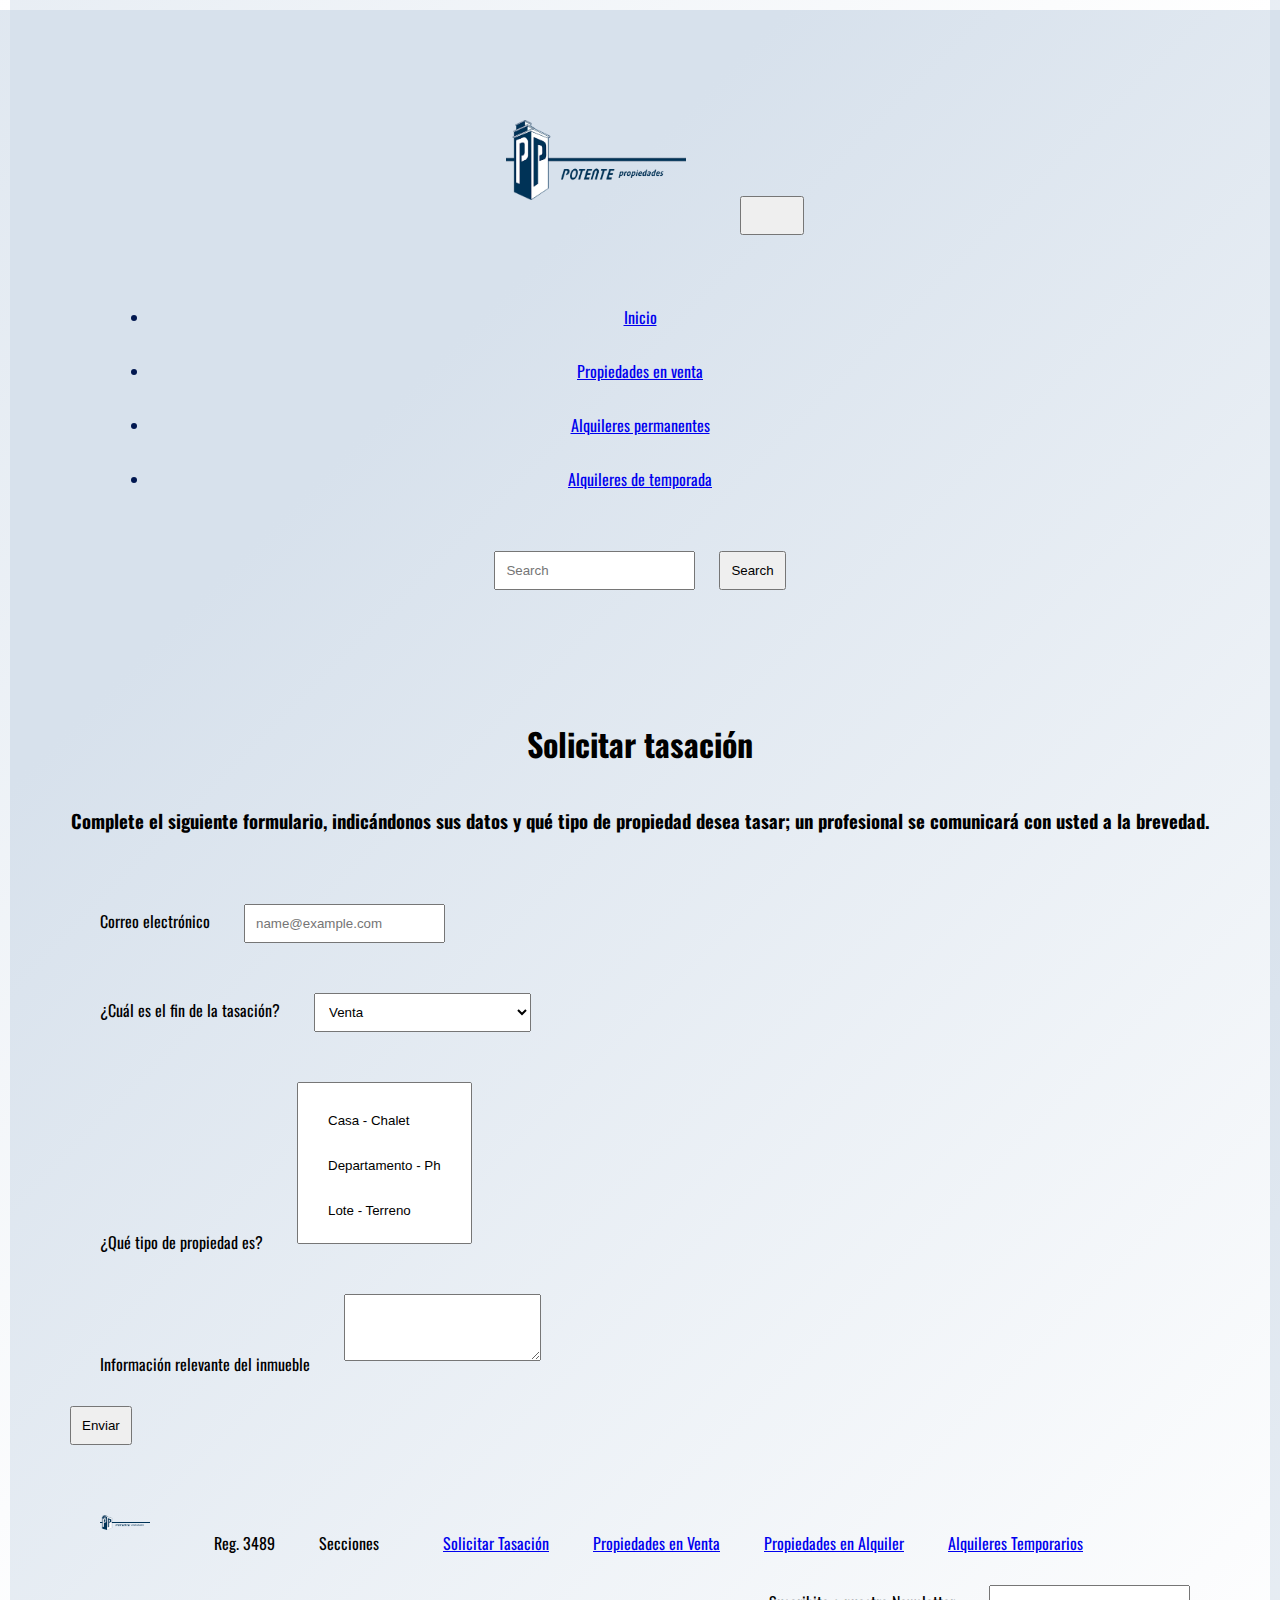
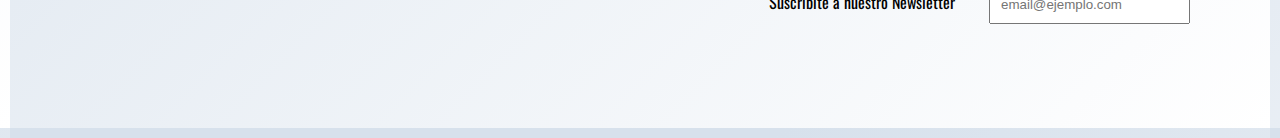
<file: secciones/solicitarTasacion.html>
<!DOCTYPE html>
<html lang="en">

<head>
    <meta charset="UTF-8">
    <meta http-equiv="X-UA-Compatible" content="IE=edge">
    <meta name="viewport" content="width=device-width, initial-scale=1.0">
    <title>Solicitar Tasación</title>
    <link href="https://cdn.jsdelivr.net/npm/bootstrap@5.0.2/dist/css/bootstrap.min.css" rel="stylesheet" integrity="sha384-EVSTQN3/azprG1Anm3QDgpJLIm9Nao0Yz1ztcQTwFspd3yD65VohhpuuCOmLASjC" crossorigin="anonymous">
    <link rel="preconnect" href="https://fonts.googleapis.com">
    <link rel="preconnect" href="https://fonts.gstatic.com" crossorigin>
    <link href="https://fonts.googleapis.com/css2?family=Oswald:wght@200&display=swap" rel="stylesheet">
    <link rel="stylesheet" href="../css/estilo.css">
    <link rel="shortcut icon" href="../imagenes/LogoPotente.png">
</head>

<body>
    <header>
        <nav class="navbar navbar-expand-lg navbar-light bg-light">
            <div class="container-fluid">
                <a class="navbar-brand" href="./index.html"><img src="../imagenes/logo_8404_3143.png" width="200" height="100"></a>
                <button class="navbar-toggler" type="button" data-bs-toggle="collapse"
                    data-bs-target="#navbarSupportedContent" aria-controls="navbarSupportedContent"
                    aria-expanded="false" aria-label="Toggle navigation">
                    <span class="navbar-toggler-icon"></span>
                </button>
                <div class="collapse navbar-collapse" id="navbarSupportedContent">
                    <ul class="navbar-nav me-auto mb-2 mb-lg-0">
                        <li class="nav-item">
                            <a class="nav-link" href="../index.html">Inicio</a>
                        </li>
                        <li class="nav-item">
                            <a class="nav-link" href="../secciones/propiedadesVenta.html">Propiedades en venta</a>
                        </li>
                        <li class="nav-item">
                            <a class="nav-link" href="../secciones/propiedadesAlquiler.html">Alquileres permanentes</a>
                        </li>
                        <li class="nav-item">
                            <a class="nav-link" href="../secciones/alquilerTemporario.html">Alquileres de temporada</a>
                        </li>
                    </ul>
                    <form class="d-flex">
                        <input class="form-control me-2" type="search" placeholder="Search" aria-label="Search">
                        <button class="btn btn-outline-success" type="submit">Search</button>
                    </form>
                </div>
            </div>
        </nav>
    </header>
    <h1 class="titulo">Solicitar tasación</h1>
    <h3 class="subtitulo">Complete el siguiente formulario, indicándonos sus datos y qué tipo de propiedad desea tasar; un profesional se comunicará con usted a la brevedad.</h3>
    <form>
        <div class="form-group">
            <label for="exampleFormControlInput1">Correo electrónico</label>
            <input type="email" class="form-control" id="exampleFormControlInput1" placeholder="name@example.com">
        </div>
        <div class="form-group">
            <label for="exampleFormControlSelect1">¿Cuál es el fin de la tasación?</label>
            <select class="form-control" id="exampleFormControlSelect1">
            <option>Venta</option>
            <option>Alquiler</option>
            <option>Alquiler temporal</option>
            <option>Apreciación informal del valor</option>
            <option>Suceción</option>
            </select>
        </div>
        <div class="form-group">
            <label for="exampleFormControlSelect2">¿Qué tipo de propiedad es?</label>
            <select multiple class="form-control" id="exampleFormControlSelect2">
            <option>Casa - Chalet</option>
            <option>Departamento - Ph</option>
            <option>Lote - Terreno</option>
            <option>Local - Salón</option>
            <option>Campo - Quinta</option>
            </select>
        </div>
        <div class="form-group">
            <label for="exampleFormControlTextarea1">Información relevante del inmueble</label>
            <textarea class="form-control" id="exampleFormControlTextarea1" rows="3"></textarea>
        </div>
        <button type="submit" class="btn btn-primary">Enviar</button>
    </form>
</body>

<footer class="footer">
    <a href="../index.html"><img src="/imagenes/logo_8404_3143.png" alt="Potente Propiedades Logo" width="70" height="35"></a>
    <h8 class="reg">
        Reg. 3489
    </h8>
    <h8 class="secciones">
        Secciones
    </h8>
    <h8>
        <a href="/secciones/solicitarTasacion.html">Solicitar Tasación</a>
        <a href="/secciones/propiedadesVenta.html">Propiedades en Venta</a>
        <a href="/secciones/propiedadesAlquiler.html">Propiedades en Alquiler</a>
        <a href="/secciones/alquilerTemporario.html">Alquileres Temporarios</a>
    </h8>
    <h8>
        <form class="newsletter">
            <h8>
                Suscribite a nuestro Newsletter
            </h8>
            <input type="text" name="email" placeholder="email@ejemplo.com">
        </form>
    </h8>
</footer>

</html>
</file>
<file: css/estilo.css>
* {
  margin: 10px;
  padding: 10px;
  box-sizing: border-box; }

body {
  background-color: #ffffff;
  background-image: linear-gradient(315deg, #ffffff 0%, #d7e1ec 74%);
  font-family: "Oswald", sans-serif;
  display: grid; }

.titulo {
  text-align: center; }

.subtitulo {
  text-align: center; }

.navegacionInicio {
  color: #011750;
  display: grid;
  height: fit-content;
  list-style: none;
  grid-template-columns: repeat(4, 1fr);
  grid-template-areas: "imgInicio emprendimientos contacto sobreNosotros";
  gap: 15px;
  background-color: white;
  font-size: 32px;
  border-radius: 20px; }

.imgInicio {
  justify-self: center;
  align-self: center;
  transition: all 1s ease; }

.emprendimientos {
  justify-self: center;
  align-self: center; }

.contacto {
  justify-self: center;
  align-self: center; }

.sobreNosotros {
  justify-self: center;
  align-self: center; }

.buscador {
  color: #011750;
  height: auto;
  text-align: center;
  background-color: lightblue; }

.pregunta {
  font-size: 3rem;
  color: #011750;
  text-align: center; 
  grid-area: pregunta;
  align-self: center;}

.navegacion {
  font-size: 2rem;
  text-decoration: none; }

.boxEmprendimientos {
  display: grid;
  grid-template-columns: repeat(2, 1fr);
  grid-template-rows: repeat(3, 1fr);
  grid-template-areas: "pregunta pregunta pregunta"
  "emprendimiento1 emprendimiento2 emprendimiento3"; }

.boxContacto {
  background-color: #F2F2F2;
  border-radius: 10px; }

.contactoInicio {
  color: #011750;
  display: grid;
  height: fit-content;
  list-style: none;
  grid-template-columns: repeat(2, 1fr);
  gap: 15px;
  font-size: 32px;
  text-align: center; }

.boxSobreNosotros {
  background-color: #F2F2F2;
  border-radius: 10px; }

.newsletter {
  text-align: right; }

.navFooter {
  list-style: none; }

.navbar {
  color: #011750;
  text-align: center; }

.alineacionPropiedades {
  display: grid;
  grid-template-columns: repeat(3, 1fr);
  grid-template-rows: repeat(3, 1fr);
  grid-template-areas: "prop1 prop1 prop1"
                        "prop2 prop2 prop2"
                        "prop3 prop3 prop3"; }

.emprendimiento1{
  grid-area: emprendimiento1;
}

.emprendimiento2{
  grid-area: emprendimiento2;
}

.emprendimiento3{
  grid-area: emprendimiento3;
}
</file>
